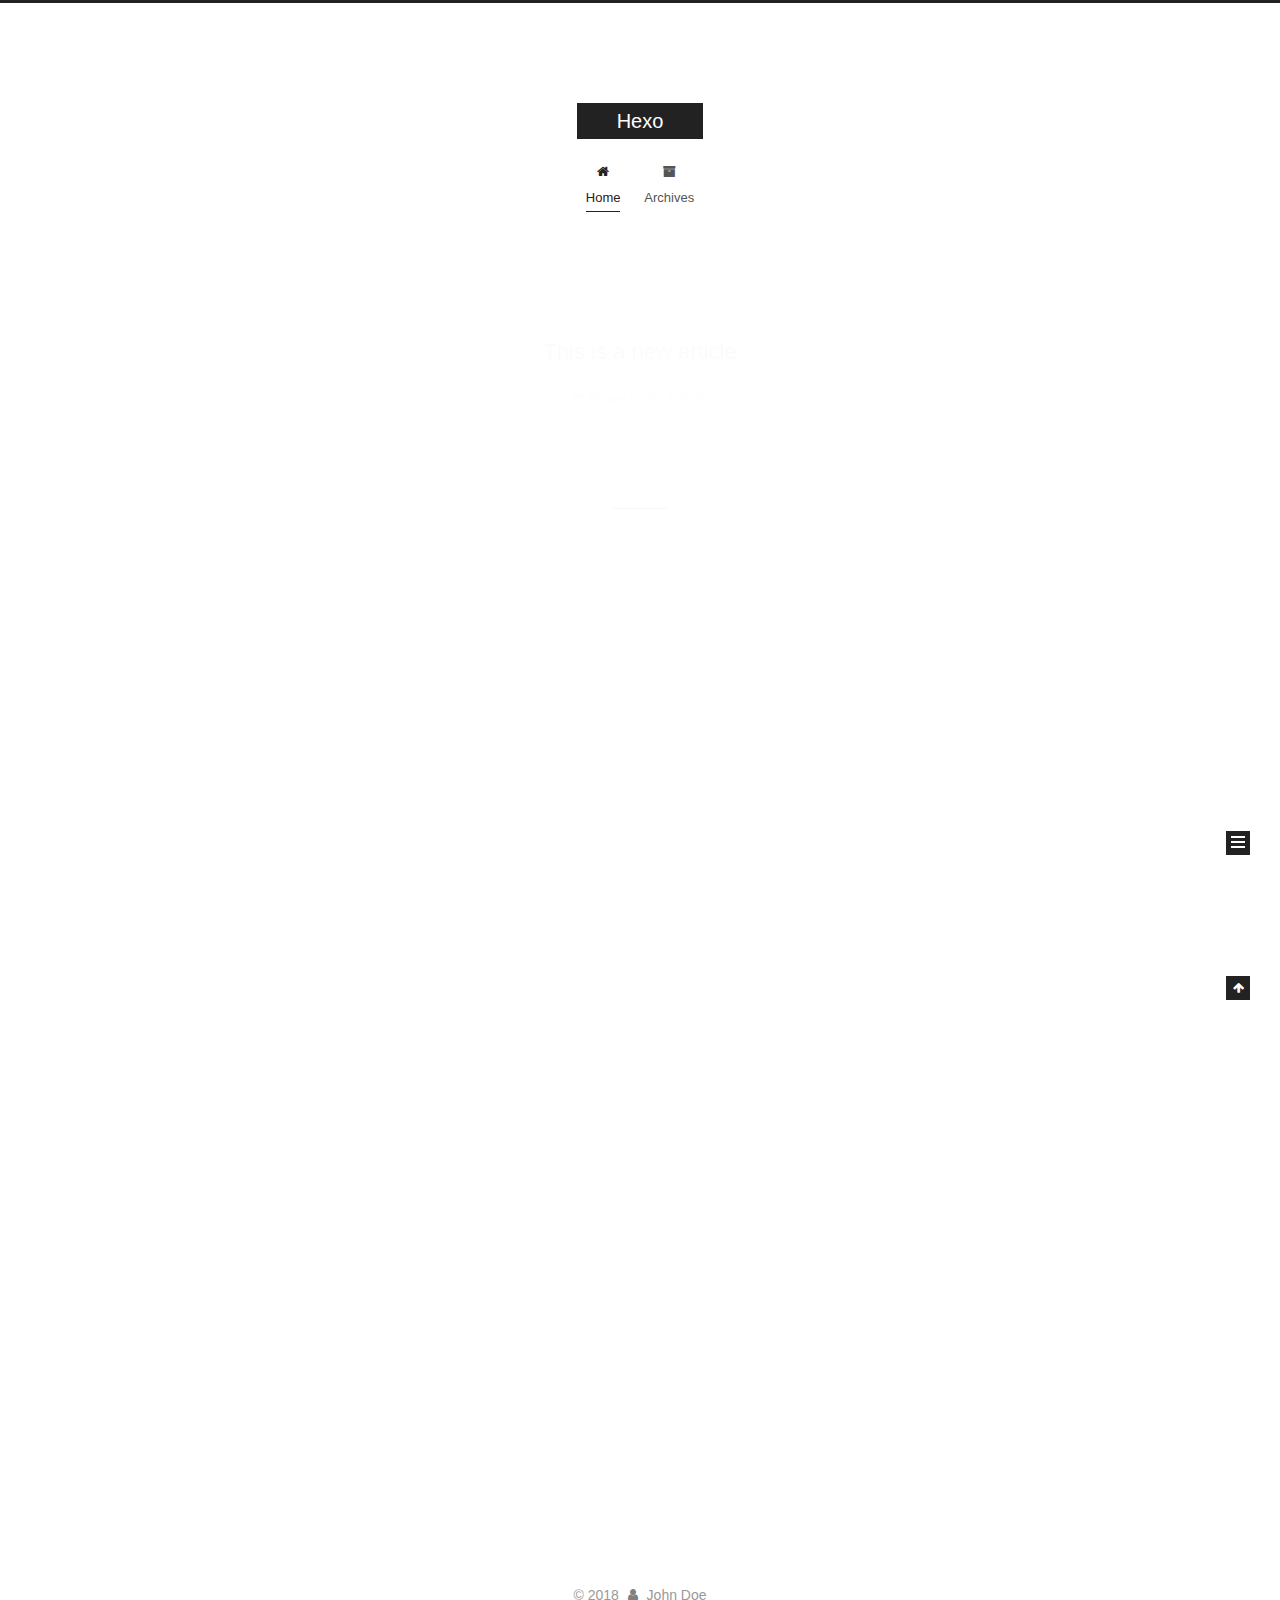
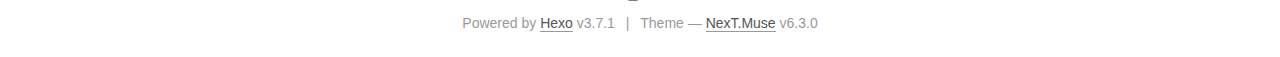
<file: index.html>
<!DOCTYPE html>












  


<html class="theme-next muse use-motion" lang="">
<head>
  <meta charset="UTF-8"/>
<meta http-equiv="X-UA-Compatible" content="IE=edge" />
<meta name="viewport" content="width=device-width, initial-scale=1, maximum-scale=2"/>
<meta name="theme-color" content="#222">












<meta http-equiv="Cache-Control" content="no-transform" />
<meta http-equiv="Cache-Control" content="no-siteapp" />






















<link href="/lib/font-awesome/css/font-awesome.min.css?v=4.6.2" rel="stylesheet" type="text/css" />

<link href="/css/main.css?v=6.3.0" rel="stylesheet" type="text/css" />


  <link rel="apple-touch-icon" sizes="180x180" href="/images/apple-touch-icon-next.png?v=6.3.0">


  <link rel="icon" type="image/png" sizes="32x32" href="/images/favicon-32x32-next.png?v=6.3.0">


  <link rel="icon" type="image/png" sizes="16x16" href="/images/favicon-16x16-next.png?v=6.3.0">


  <link rel="mask-icon" href="/images/logo.svg?v=6.3.0" color="#222">









<script type="text/javascript" id="hexo.configurations">
  var NexT = window.NexT || {};
  var CONFIG = {
    root: '/',
    scheme: 'Muse',
    version: '6.3.0',
    sidebar: {"position":"left","display":"post","offset":12,"b2t":false,"scrollpercent":false,"onmobile":false},
    fancybox: false,
    fastclick: false,
    lazyload: false,
    tabs: true,
    motion: {"enable":true,"async":false,"transition":{"post_block":"fadeIn","post_header":"slideDownIn","post_body":"slideDownIn","coll_header":"slideLeftIn","sidebar":"slideUpIn"}},
    algolia: {
      applicationID: '',
      apiKey: '',
      indexName: '',
      hits: {"per_page":10},
      labels: {"input_placeholder":"Search for Posts","hits_empty":"We didn't find any results for the search: ${query}","hits_stats":"${hits} results found in ${time} ms"}
    }
  };
</script>


  




  <meta property="og:type" content="website">
<meta property="og:title" content="Hexo">
<meta property="og:url" content="http://yoursite.com/index.html">
<meta property="og:site_name" content="Hexo">
<meta property="og:locale" content="default">
<meta name="twitter:card" content="summary">
<meta name="twitter:title" content="Hexo">






  <link rel="canonical" href="http://yoursite.com/"/>



<script type="text/javascript" id="page.configurations">
  CONFIG.page = {
    sidebar: "",
  };
</script>

  <title>Hexo</title>
  









  <noscript>
  <style type="text/css">
    .use-motion .motion-element,
    .use-motion .brand,
    .use-motion .menu-item,
    .sidebar-inner,
    .use-motion .post-block,
    .use-motion .pagination,
    .use-motion .comments,
    .use-motion .post-header,
    .use-motion .post-body,
    .use-motion .collection-title { opacity: initial; }

    .use-motion .logo,
    .use-motion .site-title,
    .use-motion .site-subtitle {
      opacity: initial;
      top: initial;
    }

    .use-motion {
      .logo-line-before i { left: initial; }
      .logo-line-after i { right: initial; }
    }
  </style>
</noscript>

</head>

<body itemscope itemtype="http://schema.org/WebPage" lang="default">

  
  
    
  

  <div class="container sidebar-position-left 
  page-home">
    <div class="headband"></div>

    <header id="header" class="header" itemscope itemtype="http://schema.org/WPHeader">
      <div class="header-inner"><div class="site-brand-wrapper">
  <div class="site-meta ">
    

    <div class="custom-logo-site-title">
      <a href="/" class="brand" rel="start">
        <span class="logo-line-before"><i></i></span>
        <span class="site-title">Hexo</span>
        <span class="logo-line-after"><i></i></span>
      </a>
    </div>
    
  </div>

  <div class="site-nav-toggle">
    <button aria-label="Toggle navigation bar">
      <span class="btn-bar"></span>
      <span class="btn-bar"></span>
      <span class="btn-bar"></span>
    </button>
  </div>
</div>



<nav class="site-nav">
  
    <ul id="menu" class="menu">
      
        
        
        
          
          <li class="menu-item menu-item-home menu-item-active">
    <a href="/" rel="section">
      <i class="menu-item-icon fa fa-fw fa-home"></i> <br />Home</a>
  </li>
        
        
        
          
          <li class="menu-item menu-item-archives">
    <a href="/archives/" rel="section">
      <i class="menu-item-icon fa fa-fw fa-archive"></i> <br />Archives</a>
  </li>

      
      
    </ul>
  

  
    

  

  
</nav>



  



</div>
    </header>

    


    <main id="main" class="main">
      <div class="main-inner">
        <div class="content-wrap">
          
          <div id="content" class="content">
            
  <section id="posts" class="posts-expand">
    
      

  

  
  
  

  

  <article class="post post-type-normal" itemscope itemtype="http://schema.org/Article">
  
  
  
  <div class="post-block">
    <link itemprop="mainEntityOfPage" href="http://yoursite.com/2018/06/20/This-is-a-new-article/">

    <span hidden itemprop="author" itemscope itemtype="http://schema.org/Person">
      <meta itemprop="name" content="John Doe">
      <meta itemprop="description" content="">
      <meta itemprop="image" content="/images/avatar.gif">
    </span>

    <span hidden itemprop="publisher" itemscope itemtype="http://schema.org/Organization">
      <meta itemprop="name" content="Hexo">
    </span>

    
      <header class="post-header">

        
        
          <h1 class="post-title" itemprop="name headline">
                
                <a class="post-title-link" href="/2018/06/20/This-is-a-new-article/" itemprop="url">
                  This is a new article
                </a>
              
            
          </h1>
        

        <div class="post-meta">
          <span class="post-time">

            
            
            

            
              <span class="post-meta-item-icon">
                <i class="fa fa-calendar-o"></i>
              </span>
              
                <span class="post-meta-item-text">Posted on</span>
              

              
                
              

              <time title="Created: 2018-06-20 15:52:02" itemprop="dateCreated datePublished" datetime="2018-06-20T15:52:02+08:00">2018-06-20</time>
            

            
          </span>

          

          
            
          

          
          

          

          

          

        </div>
      </header>
    

    
    
    
    <div class="post-body" itemprop="articleBody">

      
      

      
        
          
            
          
        
      
    </div>

    

    
    
    

    

    

    

    <footer class="post-footer">
      

      

      

      
      
        <div class="post-eof"></div>
      
    </footer>
  </div>
  
  
  
  </article>


    
      

  

  
  
  

  

  <article class="post post-type-normal" itemscope itemtype="http://schema.org/Article">
  
  
  
  <div class="post-block">
    <link itemprop="mainEntityOfPage" href="http://yoursite.com/2018/06/20/hello-world/">

    <span hidden itemprop="author" itemscope itemtype="http://schema.org/Person">
      <meta itemprop="name" content="John Doe">
      <meta itemprop="description" content="">
      <meta itemprop="image" content="/images/avatar.gif">
    </span>

    <span hidden itemprop="publisher" itemscope itemtype="http://schema.org/Organization">
      <meta itemprop="name" content="Hexo">
    </span>

    
      <header class="post-header">

        
        
          <h1 class="post-title" itemprop="name headline">
                
                <a class="post-title-link" href="/2018/06/20/hello-world/" itemprop="url">
                  Hello World
                </a>
              
            
          </h1>
        

        <div class="post-meta">
          <span class="post-time">

            
            
            

            
              <span class="post-meta-item-icon">
                <i class="fa fa-calendar-o"></i>
              </span>
              
                <span class="post-meta-item-text">Posted on</span>
              

              
                
              

              <time title="Created: 2018-06-20 15:03:47" itemprop="dateCreated datePublished" datetime="2018-06-20T15:03:47+08:00">2018-06-20</time>
            

            
          </span>

          

          
            
          

          
          

          

          

          

        </div>
      </header>
    

    
    
    
    <div class="post-body" itemprop="articleBody">

      
      

      
        
          
            <p>Welcome to <a href="https://hexo.io/" target="_blank" rel="noopener">Hexo</a>! This is your very first post. Check <a href="https://hexo.io/docs/" target="_blank" rel="noopener">documentation</a> for more info. If you get any problems when using Hexo, you can find the answer in <a href="https://hexo.io/docs/troubleshooting.html" target="_blank" rel="noopener">troubleshooting</a> or you can ask me on <a href="https://github.com/hexojs/hexo/issues" target="_blank" rel="noopener">GitHub</a>.</p>
<h2 id="Quick-Start"><a href="#Quick-Start" class="headerlink" title="Quick Start"></a>Quick Start</h2><h3 id="Create-a-new-post"><a href="#Create-a-new-post" class="headerlink" title="Create a new post"></a>Create a new post</h3><figure class="highlight bash"><table><tr><td class="gutter"><pre><span class="line">1</span><br></pre></td><td class="code"><pre><span class="line">$ hexo new <span class="string">"My New Post"</span></span><br></pre></td></tr></table></figure>
<p>More info: <a href="https://hexo.io/docs/writing.html" target="_blank" rel="noopener">Writing</a></p>
<h3 id="Run-server"><a href="#Run-server" class="headerlink" title="Run server"></a>Run server</h3><figure class="highlight bash"><table><tr><td class="gutter"><pre><span class="line">1</span><br></pre></td><td class="code"><pre><span class="line">$ hexo server</span><br></pre></td></tr></table></figure>
<p>More info: <a href="https://hexo.io/docs/server.html" target="_blank" rel="noopener">Server</a></p>
<h3 id="Generate-static-files"><a href="#Generate-static-files" class="headerlink" title="Generate static files"></a>Generate static files</h3><figure class="highlight bash"><table><tr><td class="gutter"><pre><span class="line">1</span><br></pre></td><td class="code"><pre><span class="line">$ hexo generate</span><br></pre></td></tr></table></figure>
<p>More info: <a href="https://hexo.io/docs/generating.html" target="_blank" rel="noopener">Generating</a></p>
<h3 id="Deploy-to-remote-sites"><a href="#Deploy-to-remote-sites" class="headerlink" title="Deploy to remote sites"></a>Deploy to remote sites</h3><figure class="highlight bash"><table><tr><td class="gutter"><pre><span class="line">1</span><br></pre></td><td class="code"><pre><span class="line">$ hexo deploy</span><br></pre></td></tr></table></figure>
<p>More info: <a href="https://hexo.io/docs/deployment.html" target="_blank" rel="noopener">Deployment</a></p>

          
        
      
    </div>

    

    
    
    

    

    

    

    <footer class="post-footer">
      

      

      

      
      
        <div class="post-eof"></div>
      
    </footer>
  </div>
  
  
  
  </article>


    
  </section>

  


          </div>
          

        </div>
        
          
  
  <div class="sidebar-toggle">
    <div class="sidebar-toggle-line-wrap">
      <span class="sidebar-toggle-line sidebar-toggle-line-first"></span>
      <span class="sidebar-toggle-line sidebar-toggle-line-middle"></span>
      <span class="sidebar-toggle-line sidebar-toggle-line-last"></span>
    </div>
  </div>

  <aside id="sidebar" class="sidebar">
    
    <div class="sidebar-inner">

      

      

      <section class="site-overview-wrap sidebar-panel sidebar-panel-active">
        <div class="site-overview">
          <div class="site-author motion-element" itemprop="author" itemscope itemtype="http://schema.org/Person">
            
              <p class="site-author-name" itemprop="name">John Doe</p>
              <p class="site-description motion-element" itemprop="description"></p>
          </div>

          
            <nav class="site-state motion-element">
              
                <div class="site-state-item site-state-posts">
                
                  <a href="/archives/">
                
                    <span class="site-state-item-count">2</span>
                    <span class="site-state-item-name">posts</span>
                  </a>
                </div>
              

              

              
            </nav>
          

          

          

          
          

          
          

          
            
          
          

        </div>
      </section>

      

      

    </div>
  </aside>


        
      </div>
    </main>

    <footer id="footer" class="footer">
      <div class="footer-inner">
        <div class="copyright">&copy; <span itemprop="copyrightYear">2018</span>
  <span class="with-love" id="animate">
    <i class="fa fa-user"></i>
  </span>
  <span class="author" itemprop="copyrightHolder">John Doe</span>

  

  
</div>




  <div class="powered-by">Powered by <a class="theme-link" target="_blank" href="https://hexo.io">Hexo</a> v3.7.1</div>



  <span class="post-meta-divider">|</span>



  <div class="theme-info">Theme &mdash; <a class="theme-link" target="_blank" href="https://github.com/theme-next/hexo-theme-next">NexT.Muse</a> v6.3.0</div>




        








        
      </div>
    </footer>

    
      <div class="back-to-top">
        <i class="fa fa-arrow-up"></i>
        
      </div>
    

    

  </div>

  

<script type="text/javascript">
  if (Object.prototype.toString.call(window.Promise) !== '[object Function]') {
    window.Promise = null;
  }
</script>


























  
  
    <script type="text/javascript" src="/lib/jquery/index.js?v=2.1.3"></script>
  

  
  
    <script type="text/javascript" src="/lib/velocity/velocity.min.js?v=1.2.1"></script>
  

  
  
    <script type="text/javascript" src="/lib/velocity/velocity.ui.min.js?v=1.2.1"></script>
  


  


  <script type="text/javascript" src="/js/src/utils.js?v=6.3.0"></script>

  <script type="text/javascript" src="/js/src/motion.js?v=6.3.0"></script>



  
  

  

  


  <script type="text/javascript" src="/js/src/bootstrap.js?v=6.3.0"></script>



  



	





  





  










  





  

  

  

  

  
  

  

  

  

  

  

</body>
</html>
</file>
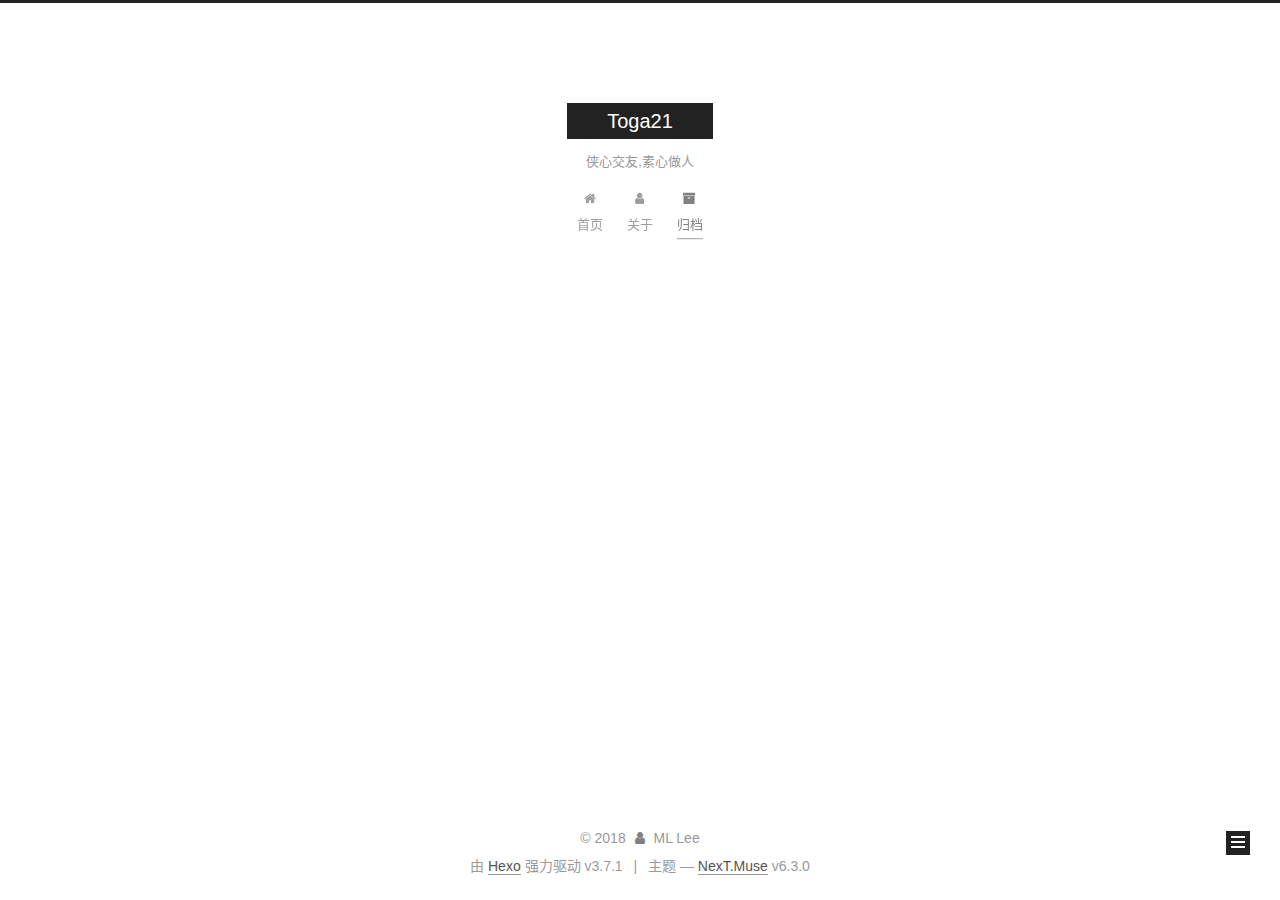
<file: archives/index.html>
<!DOCTYPE html>












  


<html class="theme-next muse use-motion" lang="zh-CN">
<head>
  <meta charset="UTF-8"/>
<meta http-equiv="X-UA-Compatible" content="IE=edge" />
<meta name="viewport" content="width=device-width, initial-scale=1, maximum-scale=2"/>
<meta name="theme-color" content="#222">












<meta http-equiv="Cache-Control" content="no-transform" />
<meta http-equiv="Cache-Control" content="no-siteapp" />






















<link href="/lib/font-awesome/css/font-awesome.min.css?v=4.6.2" rel="stylesheet" type="text/css" />

<link href="/css/main.css?v=6.3.0" rel="stylesheet" type="text/css" />


  <link rel="apple-touch-icon" sizes="180x180" href="/images/apple-touch-icon-next.png?v=6.3.0">


  <link rel="icon" type="image/png" sizes="32x32" href="/images/favicon-32x32-next.png?v=6.3.0">


  <link rel="icon" type="image/png" sizes="16x16" href="/images/favicon-16x16-next.png?v=6.3.0">


  <link rel="mask-icon" href="/images/logo.svg?v=6.3.0" color="#222">









<script type="text/javascript" id="hexo.configurations">
  var NexT = window.NexT || {};
  var CONFIG = {
    root: '/',
    scheme: 'Muse',
    version: '6.3.0',
    sidebar: {"position":"left","display":"post","offset":12,"b2t":false,"scrollpercent":false,"onmobile":false},
    fancybox: false,
    fastclick: false,
    lazyload: false,
    tabs: true,
    motion: {"enable":true,"async":false,"transition":{"post_block":"fadeIn","post_header":"slideDownIn","post_body":"slideDownIn","coll_header":"slideLeftIn","sidebar":"slideUpIn"}},
    algolia: {
      applicationID: '',
      apiKey: '',
      indexName: '',
      hits: {"per_page":10},
      labels: {"input_placeholder":"Search for Posts","hits_empty":"We didn't find any results for the search: ${query}","hits_stats":"${hits} results found in ${time} ms"}
    }
  };
</script>


  




  <meta name="description" content="站在更高的地方,看见更广的世界">
<meta property="og:type" content="website">
<meta property="og:title" content="Toga21">
<meta property="og:url" content="http://yoursite.com/archives/index.html">
<meta property="og:site_name" content="Toga21">
<meta property="og:description" content="站在更高的地方,看见更广的世界">
<meta property="og:locale" content="zh-CN">
<meta name="twitter:card" content="summary">
<meta name="twitter:title" content="Toga21">
<meta name="twitter:description" content="站在更高的地方,看见更广的世界">






  <link rel="canonical" href="http://yoursite.com/archives/"/>



<script type="text/javascript" id="page.configurations">
  CONFIG.page = {
    sidebar: "",
  };
</script>

  <title>归档 | Toga21</title>
  









  <noscript>
  <style type="text/css">
    .use-motion .motion-element,
    .use-motion .brand,
    .use-motion .menu-item,
    .sidebar-inner,
    .use-motion .post-block,
    .use-motion .pagination,
    .use-motion .comments,
    .use-motion .post-header,
    .use-motion .post-body,
    .use-motion .collection-title { opacity: initial; }

    .use-motion .logo,
    .use-motion .site-title,
    .use-motion .site-subtitle {
      opacity: initial;
      top: initial;
    }

    .use-motion {
      .logo-line-before i { left: initial; }
      .logo-line-after i { right: initial; }
    }
  </style>
</noscript>

</head>

<body itemscope itemtype="http://schema.org/WebPage" lang="zh-CN">

  
  
    
  

  <div class="container sidebar-position-left page-archive">
    <div class="headband"></div>

    <header id="header" class="header" itemscope itemtype="http://schema.org/WPHeader">
      <div class="header-inner"><div class="site-brand-wrapper">
  <div class="site-meta ">
    

    <div class="custom-logo-site-title">
      <a href="/" class="brand" rel="start">
        <span class="logo-line-before"><i></i></span>
        <span class="site-title">Toga21</span>
        <span class="logo-line-after"><i></i></span>
      </a>
    </div>
    
      
        <p class="site-subtitle">侠心交友,素心做人</p>
      
    
  </div>

  <div class="site-nav-toggle">
    <button aria-label="切换导航栏">
      <span class="btn-bar"></span>
      <span class="btn-bar"></span>
      <span class="btn-bar"></span>
    </button>
  </div>
</div>



<nav class="site-nav">
  
    <ul id="menu" class="menu">
      
        
        
        
          
          <li class="menu-item menu-item-home">
    <a href="/" rel="section">
      <i class="menu-item-icon fa fa-fw fa-home"></i> <br />首页</a>
  </li>
        
        
        
          
          <li class="menu-item menu-item-about">
    <a href="/about/" rel="section">
      <i class="menu-item-icon fa fa-fw fa-user"></i> <br />关于</a>
  </li>
        
        
        
          
          <li class="menu-item menu-item-archives menu-item-active">
    <a href="/archives/" rel="section">
      <i class="menu-item-icon fa fa-fw fa-archive"></i> <br />归档</a>
  </li>

      
      
    </ul>
  

  
    

    
    
      
      
    
      
      
    
      
      
    
    

  


  

  
</nav>



  



</div>
    </header>

    


    <main id="main" class="main">
      <div class="main-inner">
        <div class="content-wrap">
          
          <div id="content" class="content">
            

  
  
  
  <div class="post-block archive">
    <div id="posts" class="posts-collapse">
      <span class="archive-move-on"></span>

      
      <span class="archive-page-counter">
        
        
        
          
        
        嗯..! 目前共计 2 篇日志。 继续努力。
      </span>
      

      

        
        
        

        
          
          <div class="collection-title">
            <h1 class="archive-year" id="archive-year-2018">2018</h1>
          </div>
        
        

        

  <article class="post post-type-normal" itemscope itemtype="http://schema.org/Article">
    <header class="post-header">

      <h2 class="post-title">
        
            <a class="post-title-link" href="/2018/06/20/NSURLSession详解/NSURLSession详解/" itemprop="url">
              
                <span itemprop="name">NSURLSession详解</span>
              
            </a>
        
      </h2>

      <div class="post-meta">
        <time class="post-time" itemprop="dateCreated"
              datetime="2018-06-20T17:08:24+08:00"
              content="2018-06-20" >
          06-20
        </time>
      </div>

    </header>
  </article>



      

        
        
        

        
        

        

  <article class="post post-type-normal" itemscope itemtype="http://schema.org/Article">
    <header class="post-header">

      <h2 class="post-title">
        
            <a class="post-title-link" href="/2018/06/20/iOS-系统框架分层/" itemprop="url">
              
                <span itemprop="name">iOS 系统框架分层</span>
              
            </a>
        
      </h2>

      <div class="post-meta">
        <time class="post-time" itemprop="dateCreated"
              datetime="2018-06-20T17:07:58+08:00"
              content="2018-06-20" >
          06-20
        </time>
      </div>

    </header>
  </article>



      

    </div>
  </div>
  
  
  

  



          </div>
          

        </div>
        
          
  
  <div class="sidebar-toggle">
    <div class="sidebar-toggle-line-wrap">
      <span class="sidebar-toggle-line sidebar-toggle-line-first"></span>
      <span class="sidebar-toggle-line sidebar-toggle-line-middle"></span>
      <span class="sidebar-toggle-line sidebar-toggle-line-last"></span>
    </div>
  </div>

  <aside id="sidebar" class="sidebar">
    
    <div class="sidebar-inner">

      

      

      <section class="site-overview-wrap sidebar-panel sidebar-panel-active">
        <div class="site-overview">
          <div class="site-author motion-element" itemprop="author" itemscope itemtype="http://schema.org/Person">
            
              <p class="site-author-name" itemprop="name">ML Lee</p>
              <p class="site-description motion-element" itemprop="description">站在更高的地方,看见更广的世界</p>
          </div>

          
            <nav class="site-state motion-element">
              
                <div class="site-state-item site-state-posts">
                
                  <a href="/archives/">
                
                    <span class="site-state-item-count">2</span>
                    <span class="site-state-item-name">日志</span>
                  </a>
                </div>
              

              

              
            </nav>
          

          

          

          
          

          
          

          
            
          
          

        </div>
      </section>

      

      

    </div>
  </aside>


        
      </div>
    </main>

    <footer id="footer" class="footer">
      <div class="footer-inner">
        <div class="copyright">&copy; <span itemprop="copyrightYear">2018</span>
  <span class="with-love" id="animate">
    <i class="fa fa-user"></i>
  </span>
  <span class="author" itemprop="copyrightHolder">ML Lee</span>

  

  
</div>




  <div class="powered-by">由 <a class="theme-link" target="_blank" href="https://hexo.io">Hexo</a> 强力驱动 v3.7.1</div>



  <span class="post-meta-divider">|</span>



  <div class="theme-info">主题 &mdash; <a class="theme-link" target="_blank" href="https://github.com/theme-next/hexo-theme-next">NexT.Muse</a> v6.3.0</div>




        








        
      </div>
    </footer>

    
      <div class="back-to-top">
        <i class="fa fa-arrow-up"></i>
        
      </div>
    

    

  </div>

  

<script type="text/javascript">
  if (Object.prototype.toString.call(window.Promise) !== '[object Function]') {
    window.Promise = null;
  }
</script>


























  
  
    <script type="text/javascript" src="/lib/jquery/index.js?v=2.1.3"></script>
  

  
  
    <script type="text/javascript" src="/lib/velocity/velocity.min.js?v=1.2.1"></script>
  

  
  
    <script type="text/javascript" src="/lib/velocity/velocity.ui.min.js?v=1.2.1"></script>
  


  


  <script type="text/javascript" src="/js/src/utils.js?v=6.3.0"></script>

  <script type="text/javascript" src="/js/src/motion.js?v=6.3.0"></script>



  
  

  

  


  <script type="text/javascript" src="/js/src/bootstrap.js?v=6.3.0"></script>



  



	





  





  










  





  

  

  

  

  
  

  

  

  

  

  

</body>
</html>
</file>
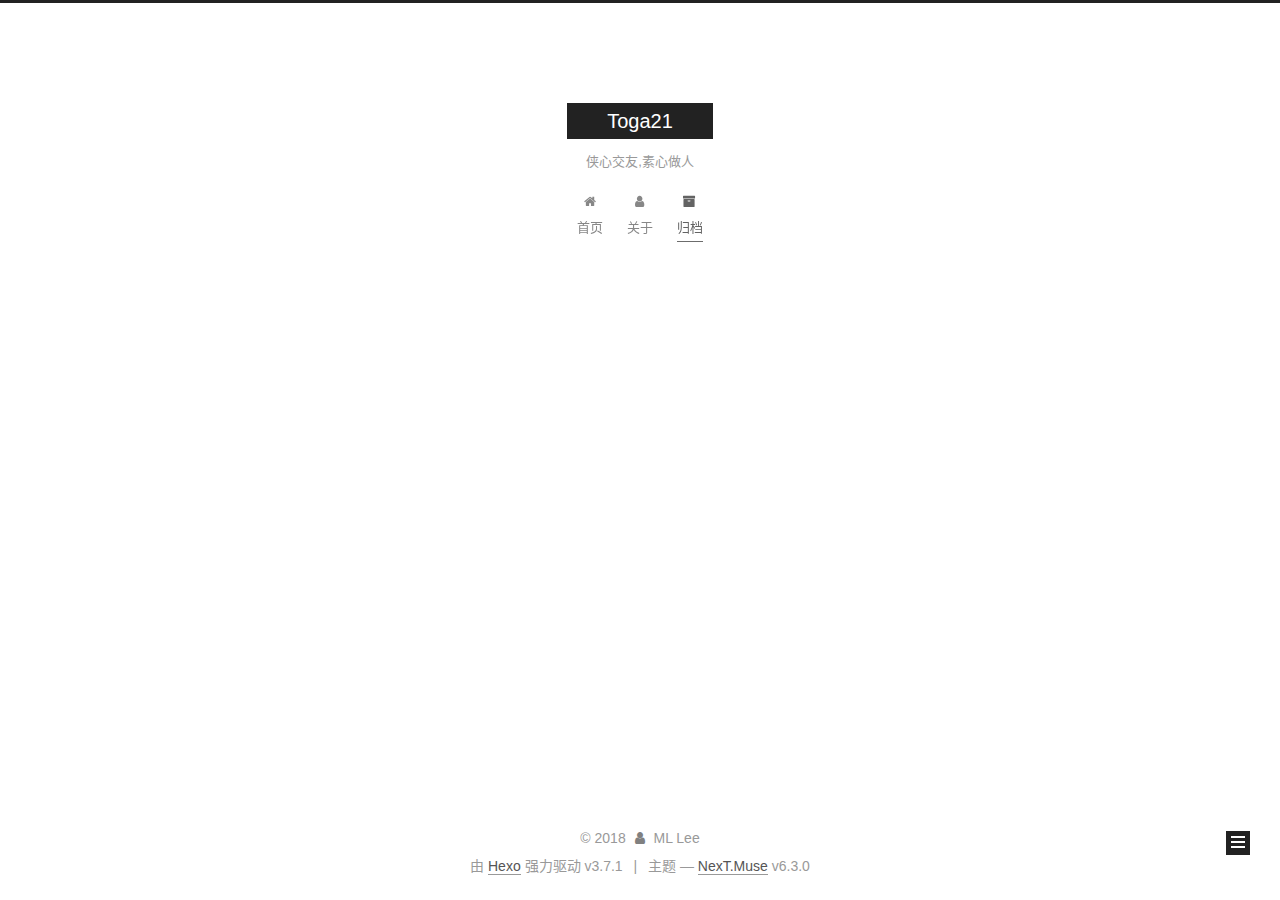
<file: archives/2018/index.html>
<!DOCTYPE html>












  


<html class="theme-next muse use-motion" lang="zh-CN">
<head>
  <meta charset="UTF-8"/>
<meta http-equiv="X-UA-Compatible" content="IE=edge" />
<meta name="viewport" content="width=device-width, initial-scale=1, maximum-scale=2"/>
<meta name="theme-color" content="#222">












<meta http-equiv="Cache-Control" content="no-transform" />
<meta http-equiv="Cache-Control" content="no-siteapp" />






















<link href="/lib/font-awesome/css/font-awesome.min.css?v=4.6.2" rel="stylesheet" type="text/css" />

<link href="/css/main.css?v=6.3.0" rel="stylesheet" type="text/css" />


  <link rel="apple-touch-icon" sizes="180x180" href="/images/apple-touch-icon-next.png?v=6.3.0">


  <link rel="icon" type="image/png" sizes="32x32" href="/images/favicon-32x32-next.png?v=6.3.0">


  <link rel="icon" type="image/png" sizes="16x16" href="/images/favicon-16x16-next.png?v=6.3.0">


  <link rel="mask-icon" href="/images/logo.svg?v=6.3.0" color="#222">









<script type="text/javascript" id="hexo.configurations">
  var NexT = window.NexT || {};
  var CONFIG = {
    root: '/',
    scheme: 'Muse',
    version: '6.3.0',
    sidebar: {"position":"left","display":"post","offset":12,"b2t":false,"scrollpercent":false,"onmobile":false},
    fancybox: false,
    fastclick: false,
    lazyload: false,
    tabs: true,
    motion: {"enable":true,"async":false,"transition":{"post_block":"fadeIn","post_header":"slideDownIn","post_body":"slideDownIn","coll_header":"slideLeftIn","sidebar":"slideUpIn"}},
    algolia: {
      applicationID: '',
      apiKey: '',
      indexName: '',
      hits: {"per_page":10},
      labels: {"input_placeholder":"Search for Posts","hits_empty":"We didn't find any results for the search: ${query}","hits_stats":"${hits} results found in ${time} ms"}
    }
  };
</script>


  




  <meta name="description" content="站在更高的地方,看见更广的世界">
<meta property="og:type" content="website">
<meta property="og:title" content="Toga21">
<meta property="og:url" content="http://yoursite.com/archives/2018/index.html">
<meta property="og:site_name" content="Toga21">
<meta property="og:description" content="站在更高的地方,看见更广的世界">
<meta property="og:locale" content="zh-CN">
<meta name="twitter:card" content="summary">
<meta name="twitter:title" content="Toga21">
<meta name="twitter:description" content="站在更高的地方,看见更广的世界">






  <link rel="canonical" href="http://yoursite.com/archives/2018/"/>



<script type="text/javascript" id="page.configurations">
  CONFIG.page = {
    sidebar: "",
  };
</script>

  <title>归档 | Toga21</title>
  









  <noscript>
  <style type="text/css">
    .use-motion .motion-element,
    .use-motion .brand,
    .use-motion .menu-item,
    .sidebar-inner,
    .use-motion .post-block,
    .use-motion .pagination,
    .use-motion .comments,
    .use-motion .post-header,
    .use-motion .post-body,
    .use-motion .collection-title { opacity: initial; }

    .use-motion .logo,
    .use-motion .site-title,
    .use-motion .site-subtitle {
      opacity: initial;
      top: initial;
    }

    .use-motion {
      .logo-line-before i { left: initial; }
      .logo-line-after i { right: initial; }
    }
  </style>
</noscript>

</head>

<body itemscope itemtype="http://schema.org/WebPage" lang="zh-CN">

  
  
    
  

  <div class="container sidebar-position-left page-archive">
    <div class="headband"></div>

    <header id="header" class="header" itemscope itemtype="http://schema.org/WPHeader">
      <div class="header-inner"><div class="site-brand-wrapper">
  <div class="site-meta ">
    

    <div class="custom-logo-site-title">
      <a href="/" class="brand" rel="start">
        <span class="logo-line-before"><i></i></span>
        <span class="site-title">Toga21</span>
        <span class="logo-line-after"><i></i></span>
      </a>
    </div>
    
      
        <p class="site-subtitle">侠心交友,素心做人</p>
      
    
  </div>

  <div class="site-nav-toggle">
    <button aria-label="切换导航栏">
      <span class="btn-bar"></span>
      <span class="btn-bar"></span>
      <span class="btn-bar"></span>
    </button>
  </div>
</div>



<nav class="site-nav">
  
    <ul id="menu" class="menu">
      
        
        
        
          
          <li class="menu-item menu-item-home">
    <a href="/" rel="section">
      <i class="menu-item-icon fa fa-fw fa-home"></i> <br />首页</a>
  </li>
        
        
        
          
          <li class="menu-item menu-item-about">
    <a href="/about/" rel="section">
      <i class="menu-item-icon fa fa-fw fa-user"></i> <br />关于</a>
  </li>
        
        
        
          
          <li class="menu-item menu-item-archives menu-item-active">
    <a href="/archives/" rel="section">
      <i class="menu-item-icon fa fa-fw fa-archive"></i> <br />归档</a>
  </li>

      
      
    </ul>
  

  
    

    
    
      
      
    
      
      
    
      
      
    
    

  


  

  
</nav>



  



</div>
    </header>

    


    <main id="main" class="main">
      <div class="main-inner">
        <div class="content-wrap">
          
          <div id="content" class="content">
            

  
  
  
  <div class="post-block archive">
    <div id="posts" class="posts-collapse">
      <span class="archive-move-on"></span>

      
      <span class="archive-page-counter">
        
        
        
          
        
        嗯..! 目前共计 2 篇日志。 继续努力。
      </span>
      

      

        
        
        

        
          
          <div class="collection-title">
            <h1 class="archive-year" id="archive-year-2018">2018</h1>
          </div>
        
        

        

  <article class="post post-type-normal" itemscope itemtype="http://schema.org/Article">
    <header class="post-header">

      <h2 class="post-title">
        
            <a class="post-title-link" href="/2018/06/20/NSURLSession详解/NSURLSession详解/" itemprop="url">
              
                <span itemprop="name">NSURLSession详解</span>
              
            </a>
        
      </h2>

      <div class="post-meta">
        <time class="post-time" itemprop="dateCreated"
              datetime="2018-06-20T17:08:24+08:00"
              content="2018-06-20" >
          06-20
        </time>
      </div>

    </header>
  </article>



      

        
        
        

        
        

        

  <article class="post post-type-normal" itemscope itemtype="http://schema.org/Article">
    <header class="post-header">

      <h2 class="post-title">
        
            <a class="post-title-link" href="/2018/06/20/iOS-系统框架分层/" itemprop="url">
              
                <span itemprop="name">iOS 系统框架分层</span>
              
            </a>
        
      </h2>

      <div class="post-meta">
        <time class="post-time" itemprop="dateCreated"
              datetime="2018-06-20T17:07:58+08:00"
              content="2018-06-20" >
          06-20
        </time>
      </div>

    </header>
  </article>



      

    </div>
  </div>
  
  
  

  



          </div>
          

        </div>
        
          
  
  <div class="sidebar-toggle">
    <div class="sidebar-toggle-line-wrap">
      <span class="sidebar-toggle-line sidebar-toggle-line-first"></span>
      <span class="sidebar-toggle-line sidebar-toggle-line-middle"></span>
      <span class="sidebar-toggle-line sidebar-toggle-line-last"></span>
    </div>
  </div>

  <aside id="sidebar" class="sidebar">
    
    <div class="sidebar-inner">

      

      

      <section class="site-overview-wrap sidebar-panel sidebar-panel-active">
        <div class="site-overview">
          <div class="site-author motion-element" itemprop="author" itemscope itemtype="http://schema.org/Person">
            
              <p class="site-author-name" itemprop="name">ML Lee</p>
              <p class="site-description motion-element" itemprop="description">站在更高的地方,看见更广的世界</p>
          </div>

          
            <nav class="site-state motion-element">
              
                <div class="site-state-item site-state-posts">
                
                  <a href="/archives/">
                
                    <span class="site-state-item-count">2</span>
                    <span class="site-state-item-name">日志</span>
                  </a>
                </div>
              

              

              
            </nav>
          

          

          

          
          

          
          

          
            
          
          

        </div>
      </section>

      

      

    </div>
  </aside>


        
      </div>
    </main>

    <footer id="footer" class="footer">
      <div class="footer-inner">
        <div class="copyright">&copy; <span itemprop="copyrightYear">2018</span>
  <span class="with-love" id="animate">
    <i class="fa fa-user"></i>
  </span>
  <span class="author" itemprop="copyrightHolder">ML Lee</span>

  

  
</div>




  <div class="powered-by">由 <a class="theme-link" target="_blank" href="https://hexo.io">Hexo</a> 强力驱动 v3.7.1</div>



  <span class="post-meta-divider">|</span>



  <div class="theme-info">主题 &mdash; <a class="theme-link" target="_blank" href="https://github.com/theme-next/hexo-theme-next">NexT.Muse</a> v6.3.0</div>




        








        
      </div>
    </footer>

    
      <div class="back-to-top">
        <i class="fa fa-arrow-up"></i>
        
      </div>
    

    

  </div>

  

<script type="text/javascript">
  if (Object.prototype.toString.call(window.Promise) !== '[object Function]') {
    window.Promise = null;
  }
</script>


























  
  
    <script type="text/javascript" src="/lib/jquery/index.js?v=2.1.3"></script>
  

  
  
    <script type="text/javascript" src="/lib/velocity/velocity.min.js?v=1.2.1"></script>
  

  
  
    <script type="text/javascript" src="/lib/velocity/velocity.ui.min.js?v=1.2.1"></script>
  


  


  <script type="text/javascript" src="/js/src/utils.js?v=6.3.0"></script>

  <script type="text/javascript" src="/js/src/motion.js?v=6.3.0"></script>



  
  

  

  


  <script type="text/javascript" src="/js/src/bootstrap.js?v=6.3.0"></script>



  



	





  





  










  





  

  

  

  

  
  

  

  

  

  

  

</body>
</html>
</file>
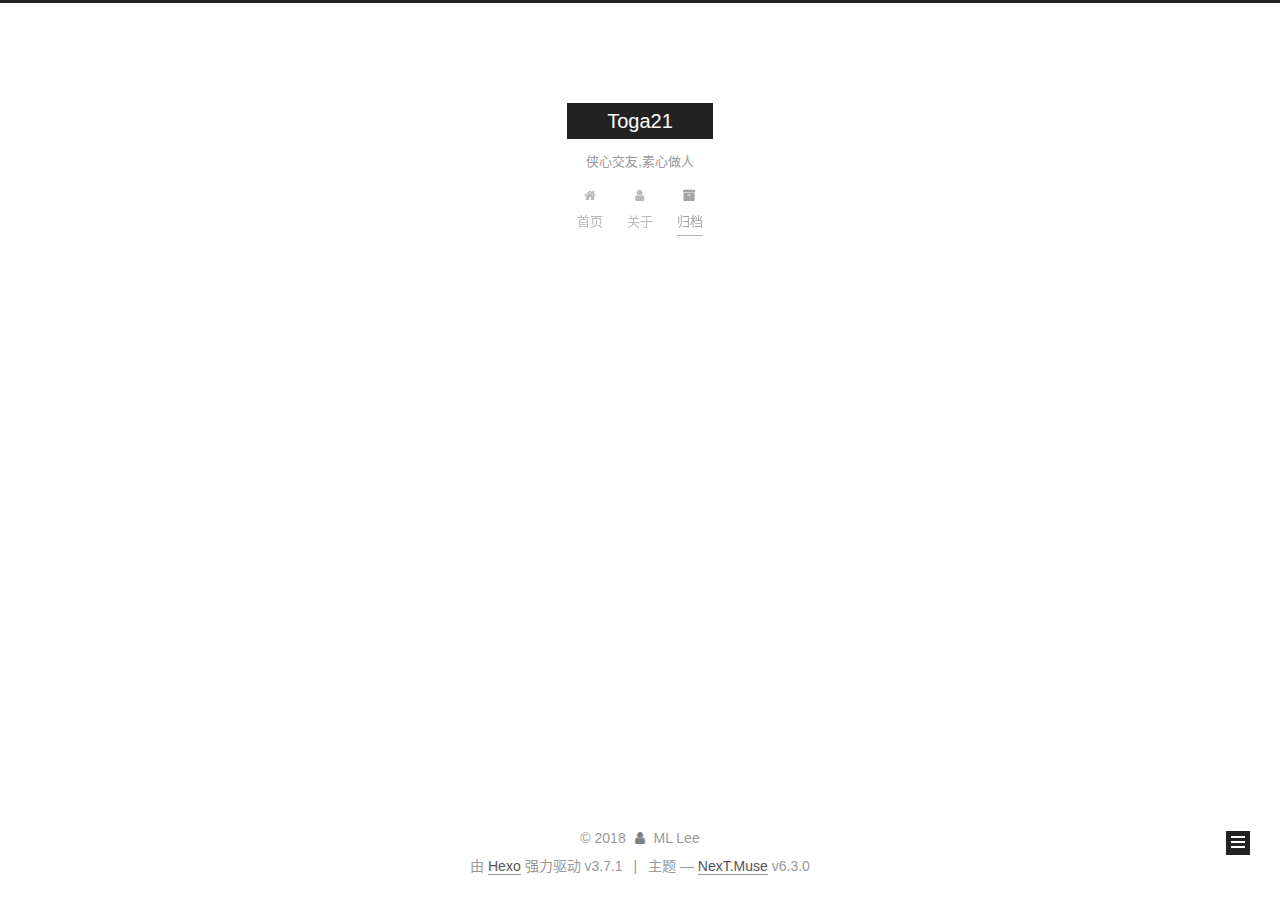
<file: archives/2018/06/index.html>
<!DOCTYPE html>












  


<html class="theme-next muse use-motion" lang="zh-CN">
<head>
  <meta charset="UTF-8"/>
<meta http-equiv="X-UA-Compatible" content="IE=edge" />
<meta name="viewport" content="width=device-width, initial-scale=1, maximum-scale=2"/>
<meta name="theme-color" content="#222">












<meta http-equiv="Cache-Control" content="no-transform" />
<meta http-equiv="Cache-Control" content="no-siteapp" />






















<link href="/lib/font-awesome/css/font-awesome.min.css?v=4.6.2" rel="stylesheet" type="text/css" />

<link href="/css/main.css?v=6.3.0" rel="stylesheet" type="text/css" />


  <link rel="apple-touch-icon" sizes="180x180" href="/images/apple-touch-icon-next.png?v=6.3.0">


  <link rel="icon" type="image/png" sizes="32x32" href="/images/favicon-32x32-next.png?v=6.3.0">


  <link rel="icon" type="image/png" sizes="16x16" href="/images/favicon-16x16-next.png?v=6.3.0">


  <link rel="mask-icon" href="/images/logo.svg?v=6.3.0" color="#222">









<script type="text/javascript" id="hexo.configurations">
  var NexT = window.NexT || {};
  var CONFIG = {
    root: '/',
    scheme: 'Muse',
    version: '6.3.0',
    sidebar: {"position":"left","display":"post","offset":12,"b2t":false,"scrollpercent":false,"onmobile":false},
    fancybox: false,
    fastclick: false,
    lazyload: false,
    tabs: true,
    motion: {"enable":true,"async":false,"transition":{"post_block":"fadeIn","post_header":"slideDownIn","post_body":"slideDownIn","coll_header":"slideLeftIn","sidebar":"slideUpIn"}},
    algolia: {
      applicationID: '',
      apiKey: '',
      indexName: '',
      hits: {"per_page":10},
      labels: {"input_placeholder":"Search for Posts","hits_empty":"We didn't find any results for the search: ${query}","hits_stats":"${hits} results found in ${time} ms"}
    }
  };
</script>


  




  <meta name="description" content="站在更高的地方,看见更广的世界">
<meta property="og:type" content="website">
<meta property="og:title" content="Toga21">
<meta property="og:url" content="http://yoursite.com/archives/2018/06/index.html">
<meta property="og:site_name" content="Toga21">
<meta property="og:description" content="站在更高的地方,看见更广的世界">
<meta property="og:locale" content="zh-CN">
<meta name="twitter:card" content="summary">
<meta name="twitter:title" content="Toga21">
<meta name="twitter:description" content="站在更高的地方,看见更广的世界">






  <link rel="canonical" href="http://yoursite.com/archives/2018/06/"/>



<script type="text/javascript" id="page.configurations">
  CONFIG.page = {
    sidebar: "",
  };
</script>

  <title>归档 | Toga21</title>
  









  <noscript>
  <style type="text/css">
    .use-motion .motion-element,
    .use-motion .brand,
    .use-motion .menu-item,
    .sidebar-inner,
    .use-motion .post-block,
    .use-motion .pagination,
    .use-motion .comments,
    .use-motion .post-header,
    .use-motion .post-body,
    .use-motion .collection-title { opacity: initial; }

    .use-motion .logo,
    .use-motion .site-title,
    .use-motion .site-subtitle {
      opacity: initial;
      top: initial;
    }

    .use-motion {
      .logo-line-before i { left: initial; }
      .logo-line-after i { right: initial; }
    }
  </style>
</noscript>

</head>

<body itemscope itemtype="http://schema.org/WebPage" lang="zh-CN">

  
  
    
  

  <div class="container sidebar-position-left page-archive">
    <div class="headband"></div>

    <header id="header" class="header" itemscope itemtype="http://schema.org/WPHeader">
      <div class="header-inner"><div class="site-brand-wrapper">
  <div class="site-meta ">
    

    <div class="custom-logo-site-title">
      <a href="/" class="brand" rel="start">
        <span class="logo-line-before"><i></i></span>
        <span class="site-title">Toga21</span>
        <span class="logo-line-after"><i></i></span>
      </a>
    </div>
    
      
        <p class="site-subtitle">侠心交友,素心做人</p>
      
    
  </div>

  <div class="site-nav-toggle">
    <button aria-label="切换导航栏">
      <span class="btn-bar"></span>
      <span class="btn-bar"></span>
      <span class="btn-bar"></span>
    </button>
  </div>
</div>



<nav class="site-nav">
  
    <ul id="menu" class="menu">
      
        
        
        
          
          <li class="menu-item menu-item-home">
    <a href="/" rel="section">
      <i class="menu-item-icon fa fa-fw fa-home"></i> <br />首页</a>
  </li>
        
        
        
          
          <li class="menu-item menu-item-about">
    <a href="/about/" rel="section">
      <i class="menu-item-icon fa fa-fw fa-user"></i> <br />关于</a>
  </li>
        
        
        
          
          <li class="menu-item menu-item-archives menu-item-active">
    <a href="/archives/" rel="section">
      <i class="menu-item-icon fa fa-fw fa-archive"></i> <br />归档</a>
  </li>

      
      
    </ul>
  

  
    

    
    
      
      
    
      
      
    
      
      
    
    

  


  

  
</nav>



  



</div>
    </header>

    


    <main id="main" class="main">
      <div class="main-inner">
        <div class="content-wrap">
          
          <div id="content" class="content">
            

  
  
  
  <div class="post-block archive">
    <div id="posts" class="posts-collapse">
      <span class="archive-move-on"></span>

      
      <span class="archive-page-counter">
        
        
        
          
        
        嗯..! 目前共计 2 篇日志。 继续努力。
      </span>
      

      

        
        
        

        
          
          <div class="collection-title">
            <h1 class="archive-year" id="archive-year-2018">2018</h1>
          </div>
        
        

        

  <article class="post post-type-normal" itemscope itemtype="http://schema.org/Article">
    <header class="post-header">

      <h2 class="post-title">
        
            <a class="post-title-link" href="/2018/06/20/NSURLSession详解/NSURLSession详解/" itemprop="url">
              
                <span itemprop="name">NSURLSession详解</span>
              
            </a>
        
      </h2>

      <div class="post-meta">
        <time class="post-time" itemprop="dateCreated"
              datetime="2018-06-20T17:08:24+08:00"
              content="2018-06-20" >
          06-20
        </time>
      </div>

    </header>
  </article>



      

        
        
        

        
        

        

  <article class="post post-type-normal" itemscope itemtype="http://schema.org/Article">
    <header class="post-header">

      <h2 class="post-title">
        
            <a class="post-title-link" href="/2018/06/20/iOS-系统框架分层/" itemprop="url">
              
                <span itemprop="name">iOS 系统框架分层</span>
              
            </a>
        
      </h2>

      <div class="post-meta">
        <time class="post-time" itemprop="dateCreated"
              datetime="2018-06-20T17:07:58+08:00"
              content="2018-06-20" >
          06-20
        </time>
      </div>

    </header>
  </article>



      

    </div>
  </div>
  
  
  

  



          </div>
          

        </div>
        
          
  
  <div class="sidebar-toggle">
    <div class="sidebar-toggle-line-wrap">
      <span class="sidebar-toggle-line sidebar-toggle-line-first"></span>
      <span class="sidebar-toggle-line sidebar-toggle-line-middle"></span>
      <span class="sidebar-toggle-line sidebar-toggle-line-last"></span>
    </div>
  </div>

  <aside id="sidebar" class="sidebar">
    
    <div class="sidebar-inner">

      

      

      <section class="site-overview-wrap sidebar-panel sidebar-panel-active">
        <div class="site-overview">
          <div class="site-author motion-element" itemprop="author" itemscope itemtype="http://schema.org/Person">
            
              <p class="site-author-name" itemprop="name">ML Lee</p>
              <p class="site-description motion-element" itemprop="description">站在更高的地方,看见更广的世界</p>
          </div>

          
            <nav class="site-state motion-element">
              
                <div class="site-state-item site-state-posts">
                
                  <a href="/archives/">
                
                    <span class="site-state-item-count">2</span>
                    <span class="site-state-item-name">日志</span>
                  </a>
                </div>
              

              

              
            </nav>
          

          

          

          
          

          
          

          
            
          
          

        </div>
      </section>

      

      

    </div>
  </aside>


        
      </div>
    </main>

    <footer id="footer" class="footer">
      <div class="footer-inner">
        <div class="copyright">&copy; <span itemprop="copyrightYear">2018</span>
  <span class="with-love" id="animate">
    <i class="fa fa-user"></i>
  </span>
  <span class="author" itemprop="copyrightHolder">ML Lee</span>

  

  
</div>




  <div class="powered-by">由 <a class="theme-link" target="_blank" href="https://hexo.io">Hexo</a> 强力驱动 v3.7.1</div>



  <span class="post-meta-divider">|</span>



  <div class="theme-info">主题 &mdash; <a class="theme-link" target="_blank" href="https://github.com/theme-next/hexo-theme-next">NexT.Muse</a> v6.3.0</div>




        








        
      </div>
    </footer>

    
      <div class="back-to-top">
        <i class="fa fa-arrow-up"></i>
        
      </div>
    

    

  </div>

  

<script type="text/javascript">
  if (Object.prototype.toString.call(window.Promise) !== '[object Function]') {
    window.Promise = null;
  }
</script>


























  
  
    <script type="text/javascript" src="/lib/jquery/index.js?v=2.1.3"></script>
  

  
  
    <script type="text/javascript" src="/lib/velocity/velocity.min.js?v=1.2.1"></script>
  

  
  
    <script type="text/javascript" src="/lib/velocity/velocity.ui.min.js?v=1.2.1"></script>
  


  


  <script type="text/javascript" src="/js/src/utils.js?v=6.3.0"></script>

  <script type="text/javascript" src="/js/src/motion.js?v=6.3.0"></script>



  
  

  

  


  <script type="text/javascript" src="/js/src/bootstrap.js?v=6.3.0"></script>



  



	





  





  










  





  

  

  

  

  
  

  

  

  

  

  

</body>
</html>
</file>
<file: css/main.css>
/* normalize.css v3.0.2 | MIT License | git.io/normalize */
html {
  font-family: sans-serif; /* 1 */
  -ms-text-size-adjust: 100%; /* 2 */
  -webkit-text-size-adjust: 100%; /* 2 */
}
body {
  margin: 0;
}
article,
aside,
details,
figcaption,
figure,
footer,
header,
hgroup,
main,
menu,
nav,
section,
summary {
  display: block;
}
audio,
canvas,
progress,
video {
  display: inline-block; /* 1 */
  vertical-align: baseline; /* 2 */
}
audio:not([controls]) {
  display: none;
  height: 0;
}
[hidden],
template {
  display: none;
}
a {
  background-color: transparent;
}
a:active,
a:hover {
  outline: 0;
}
abbr[title] {
  border-bottom: 1px dotted;
}
b,
strong {
  font-weight: bold;
}
dfn {
  font-style: italic;
}
h1 {
  font-size: 2em;
  margin: 0.67em 0;
}
mark {
  background: #ff0;
  color: #000;
}
small {
  font-size: 80%;
}
sub,
sup {
  font-size: 75%;
  line-height: 0;
  position: relative;
  vertical-align: baseline;
}
sup {
  top: -0.5em;
}
sub {
  bottom: -0.25em;
}
img {
  border: 0;
}
svg:not(:root) {
  overflow: hidden;
}
figure {
  margin: 1em 40px;
}
hr {
  -moz-box-sizing: content-box;
  box-sizing: content-box;
  height: 0;
}
pre {
  overflow: auto;
}
code,
kbd,
pre,
samp {
  font-family: monospace, monospace;
  font-size: 1em;
}
button,
input,
optgroup,
select,
textarea {
  color: inherit; /* 1 */
  font: inherit; /* 2 */
  margin: 0; /* 3 */
}
button {
  overflow: visible;
}
button,
select {
  text-transform: none;
}
button,
html input[type="button"],
input[type="reset"],
input[type="submit"] {
  -webkit-appearance: button; /* 2 */
  cursor: pointer; /* 3 */
}
button[disabled],
html input[disabled] {
  cursor: default;
}
button::-moz-focus-inner,
input::-moz-focus-inner {
  border: 0;
  padding: 0;
}
input {
  line-height: normal;
}
input[type="checkbox"],
input[type="radio"] {
  box-sizing: border-box; /* 1 */
  padding: 0; /* 2 */
}
input[type="number"]::-webkit-inner-spin-button,
input[type="number"]::-webkit-outer-spin-button {
  height: auto;
}
input[type="search"] {
  -webkit-appearance: textfield; /* 1 */
  -moz-box-sizing: content-box;
  -webkit-box-sizing: content-box; /* 2 */
  box-sizing: content-box;
}
input[type="search"]::-webkit-search-cancel-button,
input[type="search"]::-webkit-search-decoration {
  -webkit-appearance: none;
}
fieldset {
  border: 1px solid #c0c0c0;
  margin: 0 2px;
  padding: 0.35em 0.625em 0.75em;
}
legend {
  border: 0; /* 1 */
  padding: 0; /* 2 */
}
textarea {
  overflow: auto;
}
optgroup {
  font-weight: bold;
}
table {
  border-collapse: collapse;
  border-spacing: 0;
}
td,
th {
  padding: 0;
}
::selection {
  background: #262a30;
  color: #fff;
}
body {
  position: relative;
  font-family: 'Lato', "PingFang SC", "Microsoft YaHei", sans-serif;
  font-size: 14px;
  line-height: 2;
  color: #555;
  background: #fff;
}
@media (max-width: 767px) {
  body {
    padding-right: 0 !important;
  }
}
@media (min-width: 768px) and (max-width: 991px) {
  body {
    padding-right: 0 !important;
  }
}
@media (min-width: 1600px) {
  body {
    font-size: 16px;
  }
}
h1,
h2,
h3,
h4,
h5,
h6 {
  margin: 0;
  padding: 0;
  font-weight: bold;
  line-height: 1.5;
  font-family: 'Lato', "PingFang SC", "Microsoft YaHei", sans-serif;
}
h1,
h2,
h3,
h4,
h5,
h6 {
  margin: 20px 0 15px;
}
h1 {
  font-size: 22px;
}
@media (max-width: 767px) {
  h1 {
    font-size: 18px;
  }
}
h2 {
  font-size: 20px;
}
@media (max-width: 767px) {
  h2 {
    font-size: 16px;
  }
}
h3 {
  font-size: 18px;
}
@media (max-width: 767px) {
  h3 {
    font-size: 14px;
  }
}
h4 {
  font-size: 16px;
}
@media (max-width: 767px) {
  h4 {
    font-size: 12px;
  }
}
h5 {
  font-size: 14px;
}
@media (max-width: 767px) {
  h5 {
    font-size: 10px;
  }
}
h6 {
  font-size: 12px;
}
@media (max-width: 767px) {
  h6 {
    font-size: 8px;
  }
}
p {
  margin: 0 0 20px 0;
}
a {
  color: #555;
  text-decoration: none;
  outline: none;
  border-bottom: 1px solid #999;
  word-wrap: break-word;
}
a:hover {
  color: #222;
  border-bottom-color: #222;
}
blockquote {
  margin: 0;
  padding: 0;
}
img {
  display: block;
  margin: auto;
  max-width: 100%;
  height: auto;
}
hr {
  margin: 40px 0;
  height: 3px;
  border: none;
  background-color: #ddd;
  background-image: repeating-linear-gradient(-45deg, #fff, #fff 4px, transparent 4px, transparent 8px);
}
blockquote {
  padding: 0 15px;
  color: #666;
  border-left: 4px solid #ddd;
}
blockquote cite::before {
  content: "-";
  padding: 0 5px;
}
dt {
  font-weight: 700;
}
dd {
  margin: 0;
  padding: 0;
}
kbd {
  border: 1px solid #ccc;
  border-radius: 0.2em;
  box-shadow: 0.1em 0.1em 0.2em rgba(0,0,0,0.1);
  background-color: #f9f9f9;
  font-family: inherit;
  background-image: -webkit-linear-gradient(top, #eee, #fff, #eee);
  padding: 0.1em 0.3em;
  white-space: nowrap;
}
.text-left {
  text-align: left;
}
.text-center {
  text-align: center;
}
.text-right {
  text-align: right;
}
.text-justify {
  text-align: justify;
}
.text-nowrap {
  white-space: nowrap;
}
.text-lowercase {
  text-transform: lowercase;
}
.text-uppercase {
  text-transform: uppercase;
}
.text-capitalize {
  text-transform: capitalize;
}
.center-block {
  display: block;
  margin-left: auto;
  margin-right: auto;
}
.clearfix:before,
.clearfix:after {
  content: " ";
  display: table;
}
.clearfix:after {
  clear: both;
}
.pullquote {
  width: 45%;
}
.pullquote.left {
  float: left;
  margin-left: 5px;
  margin-right: 10px;
}
.pullquote.right {
  float: right;
  margin-left: 10px;
  margin-right: 5px;
}
.affix.affix.affix {
  position: fixed;
}
.translation {
  margin-top: -20px;
  font-size: 14px;
  color: #999;
}
.scrollbar-measure {
  width: 100px;
  height: 100px;
  overflow: scroll;
  position: absolute;
  top: -9999px;
}
.use-motion .motion-element {
  opacity: 0;
}
table {
  margin: 20px 0;
  width: 100%;
  border-collapse: collapse;
  border-spacing: 0;
  border: 1px solid #ddd;
  font-size: 14px;
  word-wrap: break-all;
}
table>tbody>tr:nth-of-type(odd) {
  background-color: #f9f9f9;
}
table>tbody>tr:hover {
  background-color: #f5f5f5;
}
caption,
th,
td {
  padding: 8px;
  text-align: left;
  vertical-align: middle;
  font-weight: normal;
}
th,
td {
  border-bottom: 3px solid #ddd;
  border-right: 1px solid #eee;
}
th {
  padding-bottom: 10px;
  font-weight: 700;
}
td {
  border-bottom-width: 1px;
}
html,
body {
  height: 100%;
}
.container {
  position: relative;
  min-height: 100%;
}
.header-inner {
  margin: 0 auto;
  padding: 100px 0 70px;
  width: 700px;
}
@media (min-width: 1600px) {
  .container .header-inner {
    width: 900px;
  }
}
.main {
  padding-bottom: 150px;
}
.main-inner {
  margin: 0 auto;
  width: 700px;
}
@media (min-width: 1600px) {
  .container .main-inner {
    width: 900px;
  }
}
.footer {
  position: absolute;
  left: 0;
  bottom: 0;
  width: 100%;
  min-height: 50px;
}
.footer-inner {
  box-sizing: border-box;
  margin: 20px auto;
  width: 700px;
}
@media (min-width: 1600px) {
  .container .footer-inner {
    width: 900px;
  }
}
pre,
.highlight {
  overflow: auto;
  margin: 20px 0;
  padding: 0;
  font-size: 14px;
  color: #4d4d4c;
  background: #f7f7f7;
  line-height: 1.6;
}
pre,
code {
  font-family: consolas, Menlo, "PingFang SC", "Microsoft YaHei", monospace;
}
code {
  padding: 2px 4px;
  word-wrap: break-word;
  color: #555;
  background: #eee;
  border-radius: 3px;
  font-size: 14px;
}
pre {
  padding: 10px;
}
pre code {
  padding: 0;
  color: #4d4d4c;
  background: none;
  text-shadow: none;
}
.highlight {
  border-radius: 1px;
}
.highlight pre {
  border: none;
  margin: 0;
  padding: 10px 0;
}
.highlight table {
  margin: 0;
  width: auto;
  border: none;
}
.highlight td {
  border: none;
  padding: 0;
}
.highlight figcaption {
  font-size: 1em;
  color: #4d4d4c;
  line-height: 1em;
  margin-bottom: 1em;
  margin: 0em;
  padding: 0.5em;
  background: #eee;
  border-bottom: 1px solid #e9e9e9;
}
.highlight figcaption:before,
.highlight figcaption:after {
  content: " ";
  display: table;
}
.highlight figcaption:after {
  clear: both;
}
.highlight figcaption a {
  float: right;
  color: #4d4d4c;
}
.highlight figcaption a:hover {
  border-bottom-color: #4d4d4c;
}
.highlight .gutter pre {
  padding-left: 10px;
  padding-right: 10px;
  color: #869194;
  text-align: right;
  background-color: #eff2f3;
}
.highlight .code pre {
  width: 100%;
  padding-left: 10px;
  padding-right: 10px;
  background-color: #f7f7f7;
}
.highlight .line {
  height: 20px;
}
.gutter {
  -webkit-user-select: none;
  -moz-user-select: none;
  -ms-user-select: none;
  user-select: none;
}
.gist table {
  width: auto;
}
.gist table td {
  border: none;
}
pre .deletion {
  background: #fdd;
}
pre .addition {
  background: #dfd;
}
pre .meta {
  color: #8959a8;
}
pre .comment {
  color: #8e908c;
}
pre .variable,
pre .attribute,
pre .tag,
pre .regexp,
pre .ruby .constant,
pre .xml .tag .title,
pre .xml .pi,
pre .xml .doctype,
pre .html .doctype,
pre .css .id,
pre .css .class,
pre .css .pseudo {
  color: #c82829;
}
pre .number,
pre .preprocessor,
pre .built_in,
pre .literal,
pre .params,
pre .constant,
pre .command {
  color: #f5871f;
}
pre .ruby .class .title,
pre .css .rules .attribute,
pre .string,
pre .value,
pre .inheritance,
pre .header,
pre .ruby .symbol,
pre .xml .cdata,
pre .special,
pre .number,
pre .formula {
  color: #718c00;
}
pre .title,
pre .css .hexcolor {
  color: #3e999f;
}
pre .function,
pre .python .decorator,
pre .python .title,
pre .ruby .function .title,
pre .ruby .title .keyword,
pre .perl .sub,
pre .javascript .title,
pre .coffeescript .title {
  color: #4271ae;
}
pre .keyword,
pre .javascript .function {
  color: #8959a8;
}
.full-image.full-image.full-image.full-image {
  border: none;
  max-width: 100%;
  width: auto;
  margin: 20px auto 25px;
}
.blockquote-center,
.page-home .post-type-quote blockquote,
.page-post-detail .post-type-quote blockquote {
  position: relative;
  margin: 40px 0;
  padding: 0;
  border-left: none;
  text-align: center;
}
.blockquote-center::before,
.page-home .post-type-quote blockquote::before,
.page-post-detail .post-type-quote blockquote::before,
.blockquote-center::after,
.page-home .post-type-quote blockquote::after,
.page-post-detail .post-type-quote blockquote::after {
  position: absolute;
  content: ' ';
  display: block;
  width: 100%;
  height: 24px;
  opacity: 0.2;
  background-repeat: no-repeat;
  background-position: 0 -6px;
  background-size: 22px 22px;
}
.blockquote-center::before,
.page-home .post-type-quote blockquote::before,
.page-post-detail .post-type-quote blockquote::before {
  top: -20px;
  background-image: url("../images/quote-l.svg");
  border-top: 1px solid #ccc;
}
.blockquote-center::after,
.page-home .post-type-quote blockquote::after,
.page-post-detail .post-type-quote blockquote::after {
  bottom: -20px;
  background-image: url("../images/quote-r.svg");
  border-bottom: 1px solid #ccc;
  background-position: 100% 8px;
}
.blockquote-center p,
.page-home .post-type-quote blockquote p,
.page-post-detail .post-type-quote blockquote p,
.blockquote-center div,
.page-home .post-type-quote blockquote div,
.page-post-detail .post-type-quote blockquote div {
  text-align: center;
}
.post .post-body .group-picture img {
  box-sizing: border-box;
  padding: 0 3px;
  border: none;
}
.post .group-picture-row {
  overflow: hidden;
  margin-top: 6px;
}
.post .group-picture-row:first-child {
  margin-top: 0;
}
.post .group-picture-column {
  float: left;
}
.page-post-detail .post-body .group-picture-column {
  float: none;
  margin-top: 10px;
  width: auto !important;
}
.page-post-detail .post-body .group-picture-column img {
  margin: 0 auto;
}
.page-archive .group-picture-container {
  overflow: hidden;
}
.page-archive .group-picture-row {
  float: left;
}
.page-archive .group-picture-row:first-child {
  margin-top: 6px;
}
.page-archive .group-picture-column {
  max-width: 150px;
  max-height: 150px;
}
.post-body .note {
  position: relative;
  padding: 15px;
  margin-bottom: 20px;
  border: 1px solid #eee;
  border-left-width: 5px;
  border-radius: 3px;
}
.post-body .note h2,
.post-body .note h3,
.post-body .note h4,
.post-body .note h5,
.post-body .note h6 {
  margin-top: 0;
  margin-bottom: 0;
  border-bottom: initial;
  padding-top: 0 !important;
}
.post-body .note p:first-child,
.post-body .note ul:first-child,
.post-body .note ol:first-child,
.post-body .note table:first-child,
.post-body .note pre:first-child,
.post-body .note blockquote:first-child {
  margin-top: 0;
}
.post-body .note p:last-child,
.post-body .note ul:last-child,
.post-body .note ol:last-child,
.post-body .note table:last-child,
.post-body .note pre:last-child,
.post-body .note blockquote:last-child {
  margin-bottom: 0;
}
.post-body .note.default {
  border-left-color: #777;
}
.post-body .note.default h2,
.post-body .note.default h3,
.post-body .note.default h4,
.post-body .note.default h5,
.post-body .note.default h6 {
  color: #777;
}
.post-body .note.primary {
  border-left-color: #6f42c1;
}
.post-body .note.primary h2,
.post-body .note.primary h3,
.post-body .note.primary h4,
.post-body .note.primary h5,
.post-body .note.primary h6 {
  color: #6f42c1;
}
.post-body .note.info {
  border-left-color: #428bca;
}
.post-body .note.info h2,
.post-body .note.info h3,
.post-body .note.info h4,
.post-body .note.info h5,
.post-body .note.info h6 {
  color: #428bca;
}
.post-body .note.success {
  border-left-color: #5cb85c;
}
.post-body .note.success h2,
.post-body .note.success h3,
.post-body .note.success h4,
.post-body .note.success h5,
.post-body .note.success h6 {
  color: #5cb85c;
}
.post-body .note.warning {
  border-left-color: #f0ad4e;
}
.post-body .note.warning h2,
.post-body .note.warning h3,
.post-body .note.warning h4,
.post-body .note.warning h5,
.post-body .note.warning h6 {
  color: #f0ad4e;
}
.post-body .note.danger {
  border-left-color: #d9534f;
}
.post-body .note.danger h2,
.post-body .note.danger h3,
.post-body .note.danger h4,
.post-body .note.danger h5,
.post-body .note.danger h6 {
  color: #d9534f;
}
.post-body .label {
  display: inline;
  padding: 0 2px;
  white-space: nowrap;
}
.post-body .label.default {
  background-color: #f0f0f0;
}
.post-body .label.primary {
  background-color: #efe6f7;
}
.post-body .label.info {
  background-color: #e5f2f8;
}
.post-body .label.success {
  background-color: #e7f4e9;
}
.post-body .label.warning {
  background-color: #fcf6e1;
}
.post-body .label.danger {
  background-color: #fae8eb;
}
.post-body .tabs {
  position: relative;
  display: block;
  margin-bottom: 20px;
  padding-top: 10px;
}
.post-body .tabs ul.nav-tabs {
  margin: 0;
  padding: 0;
  display: flex;
  margin-bottom: -1px;
}
@media (max-width: 413px) {
  .post-body .tabs ul.nav-tabs {
    display: block;
    margin-bottom: 5px;
  }
}
.post-body .tabs ul.nav-tabs li.tab {
  list-style-type: none !important;
  margin: 0 0.25em 0 0;
  border-top: 3px solid transparent;
  border-left: 1px solid transparent;
  border-right: 1px solid transparent;
}
@media (max-width: 413px) {
  .post-body .tabs ul.nav-tabs li.tab {
    margin: initial;
    border-top: 1px solid transparent;
    border-left: 3px solid transparent;
    border-right: 1px solid transparent;
    border-bottom: 1px solid transparent;
  }
}
.post-body .tabs ul.nav-tabs li.tab a {
  outline: 0;
  border-bottom: initial;
  display: block;
  line-height: 1.8em;
  padding: 0.25em 0.75em;
  transition-duration: 0.2s;
  transition-timing-function: ease-out;
  transition-delay: 0s;
}
.post-body .tabs ul.nav-tabs li.tab a i {
  width: 1.285714285714286em;
}
.post-body .tabs ul.nav-tabs li.tab.active {
  border-top: 3px solid #fc6423;
  border-left: 1px solid #ddd;
  border-right: 1px solid #ddd;
  background-color: #fff;
}
@media (max-width: 413px) {
  .post-body .tabs ul.nav-tabs li.tab.active {
    border-top: 1px solid #ddd;
    border-left: 3px solid #fc6423;
    border-right: 1px solid #ddd;
    border-bottom: 1px solid #ddd;
  }
}
.post-body .tabs ul.nav-tabs li.tab.active a {
  cursor: default;
  color: #555;
}
.post-body .tabs .tab-content {
  background-color: #fff;
}
.post-body .tabs .tab-content .tab-pane {
  border: 1px solid #ddd;
  padding: 20px 20px 0 20px;
}
.post-body .tabs .tab-content .tab-pane:not(.active) {
  display: none !important;
}
.post-body .tabs .tab-content .tab-pane.active {
  display: block !important;
}
.btn {
  display: inline-block;
  padding: 0 20px;
  font-size: 14px;
  color: #fff;
  background: #222;
  border: 2px solid #222;
  text-decoration: none;
  border-radius: 0;
  transition-property: background-color;
  transition-duration: 0.2s;
  transition-timing-function: ease-in-out;
  transition-delay: 0s;
  line-height: 2;
}
.btn:hover {
  border-color: #222;
  color: #222;
  background: #fff;
}
.btn +.btn {
  margin: 0 0 8px 8px;
}
.btn .fa-fw {
  width: 1.285714285714286em;
  text-align: left;
}
.btn-bar {
  display: block;
  width: 22px;
  height: 2px;
  background: #555;
  border-radius: 1px;
}
.btn-bar+.btn-bar {
  margin-top: 4px;
}
.pagination {
  margin: 120px 0 40px;
  text-align: center;
  border-top: 1px solid #eee;
}
.page-number-basic,
.pagination .prev,
.pagination .next,
.pagination .page-number,
.pagination .space {
  display: inline-block;
  position: relative;
  top: -1px;
  margin: 0 10px;
  padding: 0 11px;
}
@media (max-width: 767px) {
  .page-number-basic,
  .pagination .prev,
  .pagination .next,
  .pagination .page-number,
  .pagination .space {
    margin: 0 5px;
  }
}
.pagination .prev,
.pagination .next,
.pagination .page-number {
  border-bottom: 0;
  border-top: 1px solid #eee;
  transition-property: border-color;
  transition-duration: 0.2s;
  transition-timing-function: ease-in-out;
  transition-delay: 0s;
}
.pagination .prev:hover,
.pagination .next:hover,
.pagination .page-number:hover {
  border-top-color: #222;
}
.pagination .space {
  padding: 0;
  margin: 0;
}
.pagination .prev {
  margin-left: 0;
}
.pagination .next {
  margin-right: 0;
}
.pagination .page-number.current {
  color: #fff;
  background: #ccc;
  border-top-color: #ccc;
}
@media (max-width: 767px) {
  .pagination {
    border-top: none;
  }
  .pagination .prev,
  .pagination .next,
  .pagination .page-number {
    margin-bottom: 10px;
    border-top: 0;
    border-bottom: 1px solid #eee;
    padding: 0 10px;
  }
  .pagination .prev:hover,
  .pagination .next:hover,
  .pagination .page-number:hover {
    border-bottom-color: #222;
  }
}
.comments {
  margin: 60px 20px 0;
}
.tag-cloud {
  text-align: center;
}
.tag-cloud a {
  display: inline-block;
  margin: 10px;
}
.back-to-top {
  box-sizing: border-box;
  position: fixed;
  bottom: -100px;
  right: 30px;
  z-index: 1050;
  padding: 0 6px;
  width: 24px;
  background: #222;
  font-size: 12px;
  opacity: 1;
  color: #fff;
  cursor: pointer;
  text-align: center;
  -webkit-transform: translateZ(0);
  transition-property: bottom;
  transition-duration: 0.2s;
  transition-timing-function: ease-in-out;
  transition-delay: 0s;
}
@media (min-width: 768px) and (max-width: 991px) {
  .back-to-top {
    display: none !important;
  }
}
@media (max-width: 767px) {
  .back-to-top {
    display: none !important;
  }
}
.back-to-top.back-to-top-on {
  bottom: 19px;
}
.header {
  background: transparent;
}
.header-inner {
  position: relative;
}
.headband {
  height: 3px;
  background: #222;
}
.site-meta {
  margin: 0;
  text-align: center;
}
@media (max-width: 767px) {
  .site-meta {
    text-align: center;
  }
}
.brand {
  position: relative;
  display: inline-block;
  padding: 0 40px;
  color: #fff;
  background: #222;
  border-bottom: none;
}
.brand:hover {
  color: #fff;
}
.logo {
  display: inline-block;
  margin-right: 5px;
  line-height: 36px;
  vertical-align: top;
}
.site-title {
  display: inline-block;
  vertical-align: top;
  line-height: 36px;
  font-size: 20px;
  font-weight: normal;
  font-family: 'Lato', "PingFang SC", "Microsoft YaHei", sans-serif;
}
.site-subtitle {
  margin-top: 10px;
  font-size: 13px;
  color: #999;
}
.use-motion .brand {
  opacity: 0;
}
.use-motion .logo,
.use-motion .site-title,
.use-motion .site-subtitle {
  opacity: 0;
  position: relative;
  top: -10px;
}
.site-nav-toggle {
  display: none;
  position: absolute;
  top: 10px;
  left: 10px;
}
@media (max-width: 767px) {
  .site-nav-toggle {
    display: block;
  }
}
.site-nav-toggle button {
  margin-top: 2px;
  padding: 9px 10px;
  background: transparent;
  border: none;
}
@media (max-width: 767px) {
  .site-nav {
    display: none;
    margin: 0 -10px;
    padding: 0 10px;
    clear: both;
    border-top: 1px solid #ddd;
  }
}
@media (min-width: 768px) and (max-width: 991px) {
  .site-nav {
    display: block !important;
  }
}
@media (min-width: 992px) {
  .site-nav {
    display: block !important;
  }
}
.menu {
  margin-top: 20px;
  padding-left: 0;
  text-align: center;
}
.menu .menu-item {
  display: inline-block;
  margin: 0 10px;
  list-style: none;
}
@media screen and (max-width: 767px) {
  .menu .menu-item {
    margin-top: 10px;
  }
}
.menu .menu-item a {
  display: block;
  font-size: 13px;
  line-height: inherit;
  border-bottom: 1px solid transparent;
  transition-property: border-color;
  transition-duration: 0.2s;
  transition-timing-function: ease-in-out;
  transition-delay: 0s;
}
.menu .menu-item a:hover {
  border-bottom-color: #222;
}
.menu .menu-item .fa {
  margin-right: 5px;
}
.use-motion .menu-item {
  opacity: 0;
}
.post-body {
  font-family: 'Lato', "PingFang SC", "Microsoft YaHei", sans-serif;
}
@media (max-width: 767px) {
  .post-body {
    word-break: break-word;
  }
}
.post-body .fancybox img {
  display: block !important;
  margin: 0 auto;
  cursor: pointer;
  cursor: zoom-in;
  cursor: -webkit-zoom-in;
}
.post-body .image-caption,
.post-body .figure .caption {
  margin: -20px auto 15px;
  text-align: center;
  font-size: 14px;
  color: #999;
  font-weight: bold;
  line-height: 1;
}
.post-sticky-flag {
  display: inline-block;
  font-size: 16px;
  -ms-transform: rotate(30deg);
  -webkit-transform: rotate(30deg);
  -moz-transform: rotate(30deg);
  -ms-transform: rotate(30deg);
  -o-transform: rotate(30deg);
  transform: rotate(30deg);
}
.use-motion .post-block,
.use-motion .pagination,
.use-motion .comments {
  opacity: 0;
}
.use-motion .post-header {
  opacity: 0;
}
.use-motion .post-body {
  opacity: 0;
}
.use-motion .collection-title {
  opacity: 0;
}
.posts-expand {
  padding-top: 40px;
}
@media (max-width: 767px) {
  .posts-expand {
    margin: 0 20px;
  }
  .post-body pre .gutter pre {
    padding-right: 10px;
  }
  .post-body .highlight {
    margin-left: 0px;
    margin-right: 0px;
    padding: 0;
  }
  .post-body .highlight .gutter pre {
    padding-right: 10px;
  }
}
@media (min-width: 992px) {
  .posts-expand .post-body {
    text-align: justify;
  }
}
.posts-expand .post-body h2,
.posts-expand .post-body h3,
.posts-expand .post-body h4,
.posts-expand .post-body h5,
.posts-expand .post-body h6 {
  padding-top: 10px;
}
.posts-expand .post-body h2 .header-anchor,
.posts-expand .post-body h3 .header-anchor,
.posts-expand .post-body h4 .header-anchor,
.posts-expand .post-body h5 .header-anchor,
.posts-expand .post-body h6 .header-anchor {
  float: right;
  margin-left: 10px;
  color: #ccc;
  border-bottom-style: none;
  visibility: hidden;
}
.posts-expand .post-body h2 .header-anchor:hover,
.posts-expand .post-body h3 .header-anchor:hover,
.posts-expand .post-body h4 .header-anchor:hover,
.posts-expand .post-body h5 .header-anchor:hover,
.posts-expand .post-body h6 .header-anchor:hover {
  color: inherit;
}
.posts-expand .post-body h2:hover .header-anchor,
.posts-expand .post-body h3:hover .header-anchor,
.posts-expand .post-body h4:hover .header-anchor,
.posts-expand .post-body h5:hover .header-anchor,
.posts-expand .post-body h6:hover .header-anchor {
  visibility: visible;
}
.posts-expand .post-body ul li {
  list-style: circle;
}
.posts-expand .post-body img {
  box-sizing: border-box;
  margin: auto;
  padding: 3px;
  border: 1px solid #ddd;
}
.posts-expand .post-body .fancybox img {
  margin: 0 auto 25px;
}
.posts-expand .post-body img {
  margin: 0 auto 25px;
}
@media (max-width: 767px) {
  .posts-collapse {
    margin: 0 20px;
  }
  .posts-collapse .post-title,
  .posts-collapse .post-meta {
    display: block;
    width: auto;
    text-align: left;
  }
}
.posts-collapse {
  position: relative;
  z-index: 1010;
  margin-left: 55px;
}
.posts-collapse::after {
  content: " ";
  position: absolute;
  top: 20px;
  left: 0;
  margin-left: -2px;
  width: 4px;
  height: 100%;
  background: #f5f5f5;
  z-index: -1;
}
@media (max-width: 767px) {
  .posts-collapse {
    margin: 0 20px;
  }
}
.posts-collapse .collection-title {
  position: relative;
  margin: 60px 0;
}
.posts-collapse .collection-title h1,
.posts-collapse .collection-title h2 {
  margin-left: 20px;
}
.posts-collapse .collection-title small {
  color: #bbb;
  margin-left: 5px;
}
.posts-collapse .collection-title::before {
  content: " ";
  position: absolute;
  left: 0;
  top: 50%;
  margin-left: -4px;
  margin-top: -4px;
  width: 8px;
  height: 8px;
  background: #bbb;
  border-radius: 50%;
}
.posts-collapse .post {
  margin: 30px 0;
}
.posts-collapse .post-header {
  position: relative;
  transition-duration: 0.2s;
  transition-timing-function: ease-in-out;
  transition-delay: 0s;
  transition-property: border;
  border-bottom: 1px dashed #ccc;
}
.posts-collapse .post-header::before {
  content: " ";
  position: absolute;
  left: 0;
  top: 12px;
  width: 6px;
  height: 6px;
  margin-left: -4px;
  background: #bbb;
  border-radius: 50%;
  border: 1px solid #fff;
  transition-duration: 0.2s;
  transition-timing-function: ease-in-out;
  transition-delay: 0s;
  transition-property: background;
}
.posts-collapse .post-header:hover {
  border-bottom-color: #666;
}
.posts-collapse .post-header:hover::before {
  background: #222;
}
.posts-collapse .post-meta {
  position: absolute;
  font-size: 12px;
  left: 20px;
  top: 5px;
}
.posts-collapse .post-comments-count {
  display: none;
}
.posts-collapse .post-title {
  margin-left: 60px;
  font-size: 16px;
  font-weight: normal;
  line-height: inherit;
}
.posts-collapse .post-title::after {
  margin-left: 3px;
  opacity: 0.6;
}
.posts-collapse .post-title a {
  color: #666;
  border-bottom: none;
}
.page-home .post-type-quote .post-header,
.page-post-detail .post-type-quote .post-header,
.page-home .post-type-quote .post-tags,
.page-post-detail .post-type-quote .post-tags {
  display: none;
}
.posts-expand .post-title {
  text-align: center;
  word-break: break-word;
  font-weight: 400;
}
.posts-expand .post-title-link {
  display: inline-block;
  position: relative;
  color: #555;
  border-bottom: none;
  line-height: 1.2;
  vertical-align: top;
}
.posts-expand .post-title-link::before {
  content: "";
  position: absolute;
  width: 100%;
  height: 2px;
  bottom: 0;
  left: 0;
  background-color: #000;
  visibility: hidden;
  -webkit-transform: scaleX(0);
  -moz-transform: scaleX(0);
  -ms-transform: scaleX(0);
  -o-transform: scaleX(0);
  transform: scaleX(0);
  transition-duration: 0.2s;
  transition-timing-function: ease-in-out;
  transition-delay: 0s;
}
.posts-expand .post-title-link:hover::before {
  visibility: visible;
  -webkit-transform: scaleX(1);
  -moz-transform: scaleX(1);
  -ms-transform: scaleX(1);
  -o-transform: scaleX(1);
  transform: scaleX(1);
}
.posts-expand .post-title-link .fa {
  font-size: 16px;
}
.posts-expand .post-meta {
  margin: 3px 0 60px 0;
  color: #999;
  font-family: 'Lato', "PingFang SC", "Microsoft YaHei", sans-serif;
  font-size: 12px;
  text-align: center;
}
.posts-expand .post-meta .post-category-list {
  display: inline-block;
  margin: 0;
  padding: 3px;
}
.posts-expand .post-meta .post-category-list-link {
  color: #999;
}
.posts-expand .post-meta .post-description {
  font-size: 14px;
  margin-top: 2px;
}
.posts-expand .post-meta time {
  border-bottom: 1px dashed #999;
  cursor: help;
}
.post-meta-divider {
  margin: 0 0.5em;
}
.post-meta-item-icon {
  margin-right: 3px;
}
@media (min-width: 768px) and (max-width: 991px) {
  .post-meta-item-icon {
    display: inline-block;
  }
}
@media (max-width: 767px) {
  .post-meta-item-icon {
    display: inline-block;
  }
}
@media (min-width: 768px) and (max-width: 991px) {
  .post-meta-item-text {
    display: none;
  }
}
@media (max-width: 767px) {
  .post-meta-item-text {
    display: none;
  }
}
.post-button {
  margin-top: 40px;
}
.posts-expand .post-tags {
  margin-top: 40px;
  text-align: center;
}
.posts-expand .post-tags a {
  display: inline-block;
  margin-right: 10px;
  font-size: 13px;
}
.post-nav {
  display: table;
  margin-top: 15px;
  width: 100%;
  border-top: 1px solid #eee;
}
.post-nav-divider {
  display: table-cell;
  width: 10%;
}
.post-nav-item {
  display: table-cell;
  padding: 10px 0 0 0;
  width: 45%;
  vertical-align: top;
}
.post-nav-item a {
  position: relative;
  display: block;
  line-height: 25px;
  font-size: 14px;
  color: #555;
  border-bottom: none;
}
.post-nav-item a:hover {
  color: #222;
  border-bottom: none;
}
.post-nav-item a:active {
  top: 2px;
}
.post-nav-item .fa {
  position: absolute;
  top: 8px;
  left: 0;
  font-size: 12px;
}
.post-nav-next a {
  padding-left: 15px;
}
.post-nav-prev {
  text-align: right;
}
.post-nav-prev a {
  padding-right: 15px;
}
.post-nav-prev .fa {
  right: 0;
  left: auto;
}
.posts-expand .post-eof {
  display: block;
  margin: 80px auto 60px;
  width: 8%;
  height: 1px;
  background: #ccc;
  text-align: center;
}
.post:last-child .post-eof.post-eof.post-eof {
  display: none;
}
.post-gallery {
  display: table;
  table-layout: fixed;
  width: 100%;
  border-collapse: separate;
}
.post-gallery-row {
  display: table-row;
}
.post-gallery .post-gallery-img {
  display: table-cell;
  text-align: center;
  vertical-align: middle;
  border: none;
}
.post-gallery .post-gallery-img img {
  max-width: 100%;
  max-height: 100%;
  border: none;
}
.fancybox-close,
.fancybox-close:hover {
  border: none;
}
.rtl.post-body p,
.rtl.post-body a,
.rtl.post-body h1,
.rtl.post-body h2,
.rtl.post-body h3,
.rtl.post-body h4,
.rtl.post-body h5,
.rtl.post-body h6,
.rtl.post-body li,
.rtl.post-body ul,
.rtl.post-body ol {
  direction: rtl;
  font-family: UKIJ Ekran;
}
.rtl.post-title {
  font-family: UKIJ Ekran;
}
.sidebar {
  position: fixed;
  right: 0;
  top: 0;
  bottom: 0;
  width: 0;
  z-index: 1040;
  box-shadow: inset 0 2px 6px #000;
  background: #222;
  -webkit-transform: translateZ(0);
}
.sidebar a,
.sidebar .exturl {
  color: #999;
  border-bottom-color: #555;
}
.sidebar a:hover,
.sidebar .exturl:hover {
  color: #eee;
}
@media (min-width: 768px) and (max-width: 991px) {
  .sidebar {
    display: none !important;
  }
}
@media (max-width: 767px) {
  .sidebar {
    display: none !important;
  }
}
.sidebar-inner {
  position: relative;
  padding: 20px 10px;
  color: #999;
  text-align: center;
}
.site-overview-wrap {
  overflow: hidden;
}
.site-overview {
  overflow-y: auto;
  overflow-x: hidden;
}
.sidebar-toggle {
  position: fixed;
  right: 30px;
  bottom: 45px;
  width: 14px;
  height: 14px;
  padding: 5px;
  background: #222;
  line-height: 0;
  z-index: 1050;
  cursor: pointer;
  -webkit-transform: translateZ(0);
}
@media (min-width: 768px) and (max-width: 991px) {
  .sidebar-toggle {
    display: none !important;
  }
}
@media (max-width: 767px) {
  .sidebar-toggle {
    display: none !important;
  }
}
.sidebar-toggle-line {
  position: relative;
  display: inline-block;
  vertical-align: top;
  height: 2px;
  width: 100%;
  background: #fff;
  margin-top: 3px;
}
.sidebar-toggle-line:first-child {
  margin-top: 0;
}
.site-author-image {
  display: block;
  margin: 0 auto;
  padding: 2px;
  max-width: 96px;
  height: auto;
  border: 2px solid #333;
  opacity: 1;
}
img:hover {
  -webkit-transform: rotateZ(360deg);
  -moz-transform: rotateZ(360deg);
  -ms-transform: rotate(360deg);
  -webkit-transform: rotateZ(360deg);
  -moz-transform: rotateZ(360deg);
  -ms-transform: rotateZ(360deg);
  -o-transform: rotateZ(360deg);
  transform: rotateZ(360deg);
}
.site-author-name {
  margin: 5px 0 0;
  text-align: center;
  color: #f5f5f5;
  font-weight: normal;
}
.site-description {
  margin-top: 5px;
  text-align: center;
  font-size: 14px;
  color: #999;
}
.site-state {
  overflow: hidden;
  line-height: 1.4;
  white-space: nowrap;
  text-align: center;
}
.site-state-item {
  display: inline-block;
  padding: 0 15px;
  border-left: 1px solid #333;
}
.site-state-item:first-child {
  border-left: none;
}
.site-state-item a {
  border-bottom: none;
}
.site-state-item-count {
  display: block;
  text-align: center;
  color: inherit;
  font-weight: 600;
  font-size: 18px;
}
.site-state-item-name {
  font-size: 13px;
  color: inherit;
}
.feed-link {
  margin-top: 20px;
}
.feed-link a {
  display: inline-block;
  padding: 0 15px;
  color: #fc6423;
  border: 1px solid #fc6423;
  border-radius: 4px;
}
.feed-link a i {
  color: #fc6423;
  font-size: 14px;
}
.feed-link a:hover {
  color: #fff;
  background: #fc6423;
}
.feed-link a:hover i {
  color: #fff;
}
.links-of-author {
  margin-top: 20px;
}
.links-of-author a,
.links-of-author .exturl {
  display: inline-block;
  vertical-align: middle;
  margin-right: 10px;
  margin-bottom: 10px;
  border-bottom-color: #555;
  font-size: 13px;
}
.links-of-author a:before,
.links-of-author .exturl:before {
  display: inline-block;
  vertical-align: middle;
  margin-right: 3px;
  content: " ";
  width: 4px;
  height: 4px;
  border-radius: 50%;
  background: #37e38e;
}
.links-of-blogroll {
  font-size: 13px;
}
.links-of-blogroll-title {
  margin-top: 20px;
  font-size: 14px;
  font-weight: 600;
}
.links-of-blogroll-list {
  margin: 0;
  padding: 0;
  list-style: none;
}
.links-of-blogroll-item {
  padding: 2px 10px;
}
.links-of-blogroll-item a {
  max-width: 280px;
  box-sizing: border-box;
  display: inline-block;
  overflow: hidden;
  white-space: nowrap;
  text-overflow: ellipsis;
}
.sidebar-nav {
  margin: 0 0 20px;
  padding-left: 0;
}
.sidebar-nav li {
  display: inline-block;
  cursor: pointer;
  border-bottom: 1px solid transparent;
  font-size: 14px;
  color: #555;
}
.sidebar-nav li:hover {
  color: #f5f5f5;
}
.page-post-detail .sidebar-nav-toc {
  padding: 0 5px;
}
.page-post-detail .sidebar-nav-overview {
  margin-left: 10px;
}
.sidebar-nav .sidebar-nav-active {
  color: #87daff;
  border-bottom-color: #87daff;
}
.sidebar-nav .sidebar-nav-active:hover {
  color: #87daff;
}
.sidebar-panel {
  display: none;
}
.sidebar-panel-active {
  display: block;
}
.post-toc-empty {
  font-size: 14px;
  color: #666;
}
.post-toc-wrap {
  overflow: hidden;
}
.post-toc {
  overflow: auto;
}
.post-toc ol {
  margin: 0;
  padding: 0 2px 5px 10px;
  text-align: left;
  list-style: none;
  font-size: 14px;
}
.post-toc ol > ol {
  padding-left: 0;
}
.post-toc ol a {
  transition-duration: 0.2s;
  transition-timing-function: ease-in-out;
  transition-delay: 0s;
  transition-property: all;
  color: #999;
  border-bottom-color: #555;
}
.post-toc ol a:hover {
  color: #ccc;
  border-bottom-color: #ccc;
}
.post-toc .nav-item {
  overflow: hidden;
  text-overflow: ellipsis;
  white-space: nowrap;
  line-height: 1.8;
}
.post-toc .nav .nav-child {
  display: none;
}
.post-toc .nav .active > .nav-child {
  display: block;
}
.post-toc .nav .active-current > .nav-child {
  display: block;
}
.post-toc .nav .active-current > .nav-child > .nav-item {
  display: block;
}
.post-toc .nav .active > a {
  color: #87daff;
  border-bottom-color: #87daff;
}
.post-toc .nav .active-current > a {
  color: #87daff;
}
.post-toc .nav .active-current > a:hover {
  color: #87daff;
}
.footer {
  font-size: 14px;
  color: #999;
}
.footer img {
  border: none;
}
.footer-inner {
  text-align: center;
}
.with-love {
  display: inline-block;
  margin: 0 5px;
  color: #808080;
}
.powered-by,
.theme-info {
  display: inline-block;
}
.cc-license {
  margin-top: 10px;
  text-align: center;
}
.cc-license .cc-opacity {
  opacity: 0.7;
  border-bottom: none;
}
.cc-license .cc-opacity:hover {
  opacity: 0.9;
}
.cc-license img {
  display: inline-block;
}
@-moz-keyframes iconAnimate {
  0%, 100% {
    -webkit-transform: scale(1);
    -moz-transform: scale(1);
    -ms-transform: scale(1);
    -o-transform: scale(1);
    transform: scale(1);
  }
  10%, 30% {
    -webkit-transform: scale(0.9);
    -moz-transform: scale(0.9);
    -ms-transform: scale(0.9);
    -o-transform: scale(0.9);
    transform: scale(0.9);
  }
  20%, 40%, 60%, 80% {
    -webkit-transform: scale(1.1);
    -moz-transform: scale(1.1);
    -ms-transform: scale(1.1);
    -o-transform: scale(1.1);
    transform: scale(1.1);
  }
  50%, 70% {
    -webkit-transform: scale(1.1);
    -moz-transform: scale(1.1);
    -ms-transform: scale(1.1);
    -o-transform: scale(1.1);
    transform: scale(1.1);
  }
}
@-webkit-keyframes iconAnimate {
  0%, 100% {
    -webkit-transform: scale(1);
    -moz-transform: scale(1);
    -ms-transform: scale(1);
    -o-transform: scale(1);
    transform: scale(1);
  }
  10%, 30% {
    -webkit-transform: scale(0.9);
    -moz-transform: scale(0.9);
    -ms-transform: scale(0.9);
    -o-transform: scale(0.9);
    transform: scale(0.9);
  }
  20%, 40%, 60%, 80% {
    -webkit-transform: scale(1.1);
    -moz-transform: scale(1.1);
    -ms-transform: scale(1.1);
    -o-transform: scale(1.1);
    transform: scale(1.1);
  }
  50%, 70% {
    -webkit-transform: scale(1.1);
    -moz-transform: scale(1.1);
    -ms-transform: scale(1.1);
    -o-transform: scale(1.1);
    transform: scale(1.1);
  }
}
@-o-keyframes iconAnimate {
  0%, 100% {
    -webkit-transform: scale(1);
    -moz-transform: scale(1);
    -ms-transform: scale(1);
    -o-transform: scale(1);
    transform: scale(1);
  }
  10%, 30% {
    -webkit-transform: scale(0.9);
    -moz-transform: scale(0.9);
    -ms-transform: scale(0.9);
    -o-transform: scale(0.9);
    transform: scale(0.9);
  }
  20%, 40%, 60%, 80% {
    -webkit-transform: scale(1.1);
    -moz-transform: scale(1.1);
    -ms-transform: scale(1.1);
    -o-transform: scale(1.1);
    transform: scale(1.1);
  }
  50%, 70% {
    -webkit-transform: scale(1.1);
    -moz-transform: scale(1.1);
    -ms-transform: scale(1.1);
    -o-transform: scale(1.1);
    transform: scale(1.1);
  }
}
@keyframes iconAnimate {
  0%, 100% {
    -webkit-transform: scale(1);
    -moz-transform: scale(1);
    -ms-transform: scale(1);
    -o-transform: scale(1);
    transform: scale(1);
  }
  10%, 30% {
    -webkit-transform: scale(0.9);
    -moz-transform: scale(0.9);
    -ms-transform: scale(0.9);
    -o-transform: scale(0.9);
    transform: scale(0.9);
  }
  20%, 40%, 60%, 80% {
    -webkit-transform: scale(1.1);
    -moz-transform: scale(1.1);
    -ms-transform: scale(1.1);
    -o-transform: scale(1.1);
    transform: scale(1.1);
  }
  50%, 70% {
    -webkit-transform: scale(1.1);
    -moz-transform: scale(1.1);
    -ms-transform: scale(1.1);
    -o-transform: scale(1.1);
    transform: scale(1.1);
  }
}
.post-spread {
  margin-top: 20px;
  text-align: center;
}
.jiathis_style {
  display: inline-block;
}
.jiathis_style a {
  border: none;
}
.fa {
  font-family: FontAwesome !important;
}
.post-spread {
  margin-top: 20px;
  text-align: center;
}
.bdshare-slide-button-box a {
  border: none;
}
.bdsharebuttonbox {
  display: inline-block;
}
.bdsharebuttonbox a {
  border: none;
}
.local-search-pop-overlay {
  position: fixed;
  width: 100%;
  height: 100%;
  top: 0;
  left: 0;
  z-index: 2080;
  background-color: rgba(0,0,0,0.3);
}
.local-search-popup {
  display: none;
  position: fixed;
  top: 10%;
  left: 50%;
  margin-left: -350px;
  width: 700px;
  height: 80%;
  padding: 0;
  background: #fff;
  color: #333;
  z-index: 9999;
  border-radius: 5px;
}
@media (max-width: 767px) {
  .local-search-popup {
    padding: 0;
    top: 0;
    left: 0;
    margin: 0;
    width: 100%;
    height: 100%;
    border-radius: 0;
  }
}
.local-search-popup ul.search-result-list {
  padding: 0;
  margin: 0 5px;
}
.local-search-popup p.search-result {
  border-bottom: 1px dashed #ccc;
  padding: 5px 0;
}
.local-search-popup a.search-result-title {
  font-weight: bold;
  font-size: 16px;
}
.local-search-popup .search-keyword {
  border-bottom: 1px dashed #f00;
  font-weight: bold;
  color: #f00;
}
.local-search-popup .local-search-header {
  padding: 5px;
  height: 36px;
  background: #f5f5f5;
  border-top-left-radius: 5px;
  border-top-right-radius: 5px;
}
.local-search-popup #local-search-result {
  overflow: auto;
  position: relative;
  padding: 5px 25px;
  height: calc(100% - 55px);
}
.local-search-popup .local-search-input-wrapper {
  display: inline-block;
  width: calc(100% - 90px);
  height: 36px;
  line-height: 36px;
  padding: 0 5px;
}
.local-search-popup .local-search-input-wrapper input {
  padding: 8px 0;
  height: 20px;
  display: block;
  width: 100%;
  outline: none;
  border: none;
  background: transparent;
  vertical-align: middle;
}
.local-search-popup .search-icon,
.local-search-popup .popup-btn-close {
  display: inline-block;
  font-size: 18px;
  color: #999;
  height: 36px;
  width: 18px;
  padding-left: 10px;
  padding-right: 10px;
}
.local-search-popup .search-icon {
  float: left;
}
.local-search-popup .popup-btn-close {
  border-left: 1px solid #eee;
  float: right;
  cursor: pointer;
}
.local-search-popup #no-result {
  position: absolute;
  left: 50%;
  top: 50%;
  -webkit-transform: translate(-50%, -50%);
  -webkit-transform: translate(-50%, -50%);
  -moz-transform: translate(-50%, -50%);
  -ms-transform: translate(-50%, -50%);
  -o-transform: translate(-50%, -50%);
  transform: translate(-50%, -50%);
  color: #ccc;
}
.site-uv,
.site-pv,
.page-pv {
  display: inline-block;
}
.site-uv .busuanzi-value,
.site-pv .busuanzi-value,
.page-pv .busuanzi-value {
  margin: 0 5px;
}
.page-archive .archive-page-counter {
  position: relative;
  top: 3px;
  left: 20px;
}
@media (max-width: 767px) {
  .page-archive .archive-page-counter {
    top: 5px;
  }
}
.page-archive .posts-collapse .archive-move-on {
  position: absolute;
  top: 11px;
  left: 0;
  margin-left: -6px;
  width: 10px;
  height: 10px;
  opacity: 0.5;
  background: #555;
  border: 1px solid #fff;
  border-radius: 50%;
}
.category-all-page .category-all-title {
  text-align: center;
}
.category-all-page .category-all {
  margin-top: 20px;
}
.category-all-page .category-list {
  margin: 0;
  padding: 0;
  list-style: none;
}
.category-all-page .category-list-item {
  margin: 5px 10px;
}
.category-all-page .category-list-count {
  color: #bbb;
}
.category-all-page .category-list-count:before {
  display: inline;
  content: " (";
}
.category-all-page .category-list-count:after {
  display: inline;
  content: ") ";
}
.category-all-page .category-list-child {
  padding-left: 10px;
}
#schedule ul#event-list {
  padding-left: 30px;
}
#schedule ul#event-list hr {
  margin: 20px 0 45px 0 !important;
  background: #222;
}
#schedule ul#event-list hr:after {
  display: inline-block;
  content: 'NOW';
  background: #222;
  color: #fff;
  font-weight: bold;
  text-align: right;
  padding: 0 5px;
}
#schedule ul#event-list li.event {
  margin: 20px 0px;
  background: #f9f9f9;
  padding-left: 10px;
  min-height: 40px;
}
#schedule ul#event-list li.event h2.event-summary {
  margin: 0;
  padding-bottom: 3px;
}
#schedule ul#event-list li.event h2.event-summary:before {
  display: inline-block;
  font-family: FontAwesome;
  font-size: 8px;
  content: '\f111';
  vertical-align: middle;
  margin-right: 25px;
  color: #bbb;
}
#schedule ul#event-list li.event span.event-relative-time {
  display: inline-block;
  font-size: 12px;
  font-weight: 400;
  padding-left: 12px;
  color: #bbb;
}
#schedule ul#event-list li.event span.event-details {
  display: block;
  color: #bbb;
  margin-left: 56px;
  padding-top: 3px;
  padding-bottom: 6px;
  text-indent: -24px;
  line-height: 18px;
}
#schedule ul#event-list li.event span.event-details:before {
  text-indent: 0;
  display: inline-block;
  width: 14px;
  font-family: FontAwesome;
  text-align: center;
  margin-right: 9px;
  color: #bbb;
}
#schedule ul#event-list li.event span.event-details.event-location:before {
  content: '\f041';
}
#schedule ul#event-list li.event span.event-details.event-duration:before {
  content: '\f017';
}
#schedule ul#event-list li.event-past {
  background: #fcfcfc;
}
#schedule ul#event-list li.event-past > * {
  opacity: 0.6;
}
#schedule ul#event-list li.event-past h2.event-summary {
  color: #bbb;
}
#schedule ul#event-list li.event-past h2.event-summary:before {
  color: #dfdfdf;
}
#schedule ul#event-list li.event-now {
  background: #222;
  color: #fff;
  padding: 15px 0 15px 10px;
}
#schedule ul#event-list li.event-now h2.event-summary:before {
  -webkit-transform: scale(1.2);
  -moz-transform: scale(1.2);
  -ms-transform: scale(1.2);
  -o-transform: scale(1.2);
  transform: scale(1.2);
  color: #fff;
  animation: dot-flash 1s alternate infinite ease-in-out;
}
#schedule ul#event-list li.event-now * {
  color: #fff !important;
}
@-moz-keyframes dot-flash {
  from {
    opacity: 1;
    -webkit-transform: scale(1.1);
    -moz-transform: scale(1.1);
    -ms-transform: scale(1.1);
    -o-transform: scale(1.1);
    transform: scale(1.1);
  }
  to {
    opacity: 0;
    -webkit-transform: scale(1);
    -moz-transform: scale(1);
    -ms-transform: scale(1);
    -o-transform: scale(1);
    transform: scale(1);
  }
}
@-webkit-keyframes dot-flash {
  from {
    opacity: 1;
    -webkit-transform: scale(1.1);
    -moz-transform: scale(1.1);
    -ms-transform: scale(1.1);
    -o-transform: scale(1.1);
    transform: scale(1.1);
  }
  to {
    opacity: 0;
    -webkit-transform: scale(1);
    -moz-transform: scale(1);
    -ms-transform: scale(1);
    -o-transform: scale(1);
    transform: scale(1);
  }
}
@-o-keyframes dot-flash {
  from {
    opacity: 1;
    -webkit-transform: scale(1.1);
    -moz-transform: scale(1.1);
    -ms-transform: scale(1.1);
    -o-transform: scale(1.1);
    transform: scale(1.1);
  }
  to {
    opacity: 0;
    -webkit-transform: scale(1);
    -moz-transform: scale(1);
    -ms-transform: scale(1);
    -o-transform: scale(1);
    transform: scale(1);
  }
}
@keyframes dot-flash {
  from {
    opacity: 1;
    -webkit-transform: scale(1.1);
    -moz-transform: scale(1.1);
    -ms-transform: scale(1.1);
    -o-transform: scale(1.1);
    transform: scale(1.1);
  }
  to {
    opacity: 0;
    -webkit-transform: scale(1);
    -moz-transform: scale(1);
    -ms-transform: scale(1);
    -o-transform: scale(1);
    transform: scale(1);
  }
}
.page-post-detail .sidebar-toggle-line {
  background: #87daff;
}
.page-post-detail .comments {
  overflow: hidden;
}
ul.breadcrumb {
  list-style: none;
  margin: 1em 0;
  padding: 0 2em;
  text-align: center;
  font-size: 12px;
}
ul.breadcrumb li {
  display: inline;
}
ul.breadcrumb li+li:before {
  padding: 0.5em;
  font-weight: normal;
  content: "/\00a0";
}
ul.breadcrumb li+li:last-child {
  font-weight: bold;
}
@media (max-width: 767px) {
  .header-inner,
  .container .main-inner,
  .footer-inner {
    width: auto;
  }
}
embed {
  display: block;
  margin: 0px auto 25px auto;
}
.custom-logo .site-meta-headline {
  text-align: center;
}
.custom-logo .brand {
  background: none;
}
.custom-logo .site-title {
  margin: 10px auto 0;
  font-size: 24px;
  color: #222;
}
.custom-logo .site-title a {
  border: none;
}
.custom-logo-image {
  margin: 0 auto;
  padding: 5px;
  max-width: 150px;
  background: #fff;
}
@media (max-width: 767px) {
  .site-nav {
    position: absolute;
    left: 0;
    top: 52px;
    margin: 0;
    width: 100%;
    padding: 0;
    background: #fff;
    border-bottom: 1px solid #ddd;
    z-index: 1030;
  }
}
@media (max-width: 767px) {
  .menu {
    text-align: left;
  }
}
@media (max-width: 767px) {
  .menu .menu-item {
    display: block;
    margin: 0 10px;
    vertical-align: top;
  }
}
.menu .menu-item .badge {
  display: inline-block;
  padding: 1px 4px;
  margin-left: 5px;
  font-weight: 700;
  line-height: 1;
  text-align: center;
  white-space: nowrap;
  background-color: #eee;
}
@media (max-width: 767px) {
  .menu .menu-item .badge {
    float: right;
    margin: 0.35em 0 0 0;
  }
}
@media (max-width: 767px) {
  .menu .menu-item br {
    display: none;
  }
}
@media (max-width: 767px) {
  .menu .menu-item a {
    padding: 5px 10px;
    border-bottom-color: #fff !important;
  }
}
.menu .menu-item .fa {
  margin-right: 0;
}
.menu-item-active a {
  border-bottom-color: #222 !important;
  color: #222;
}
@media (max-width: 767px) {
  .menu-item-active a {
    border-bottom-color: #fff !important;
  }
}
.site-search form {
  display: none;
}
.links-of-blogroll-inline .links-of-blogroll-item {
  display: inline-block;
}
</file>
